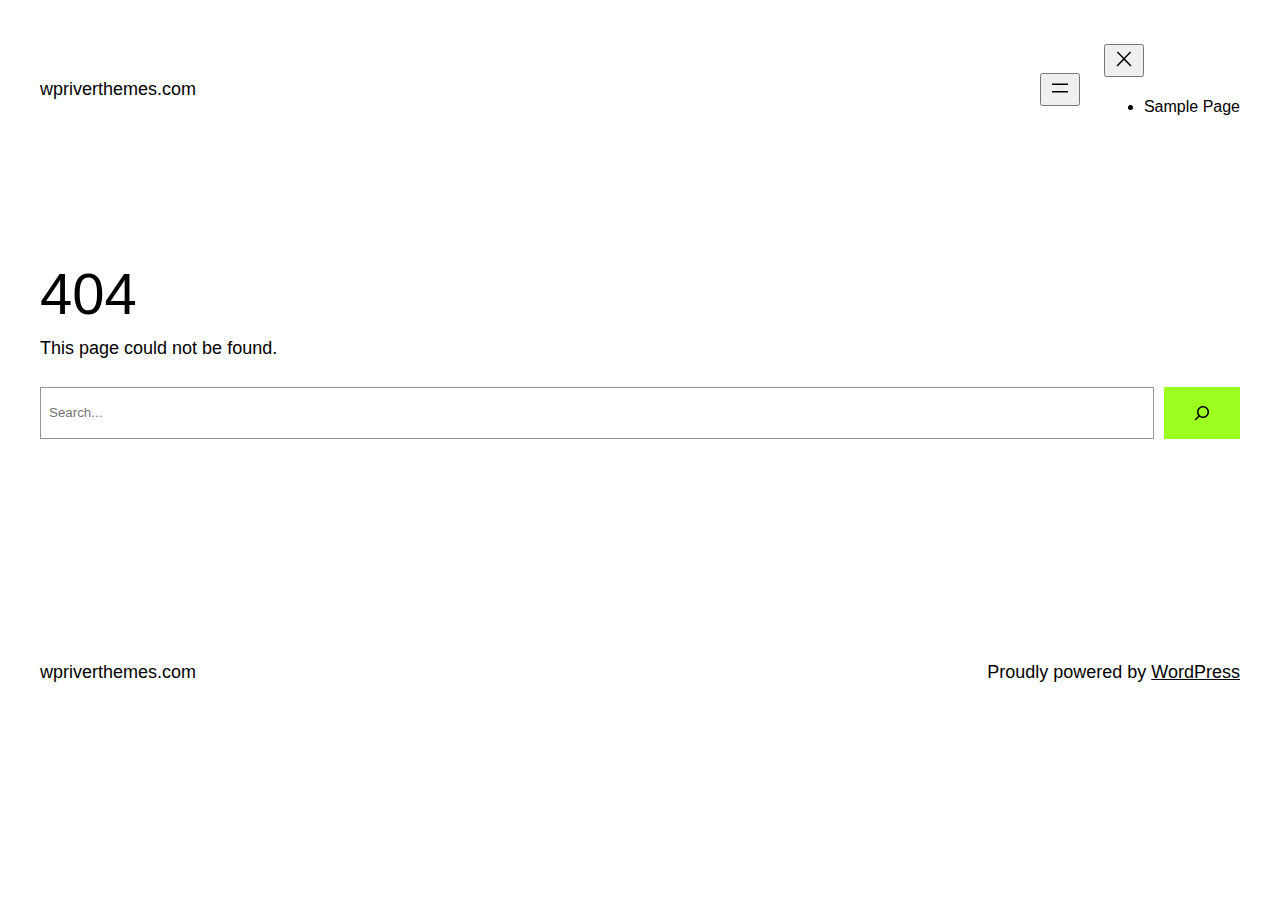
<file: true/index.html>
<!DOCTYPE html>
<html lang="en-US">
<head>
	<meta charset="UTF-8" />
	<meta name="viewport" content="width=device-width, initial-scale=1" />
<meta name='robots' content='max-image-preview:large' />
<title>Page not found &#8211; wpriverthemes.com</title>
<link rel="alternate" type="application/rss+xml" title="wpriverthemes.com &raquo; Feed" href="https://wpriverthemes.com/feed/" />
<link rel="alternate" type="application/rss+xml" title="wpriverthemes.com &raquo; Comments Feed" href="https://wpriverthemes.com/comments/feed/" />
<script>
window._wpemojiSettings = {"baseUrl":"https:\/\/s.w.org\/images\/core\/emoji\/14.0.0\/72x72\/","ext":".png","svgUrl":"https:\/\/s.w.org\/images\/core\/emoji\/14.0.0\/svg\/","svgExt":".svg","source":{"concatemoji":"https:\/\/wpriverthemes.com\/wp-includes\/js\/wp-emoji-release.min.js?ver=6.4.2"}};
/*! This file is auto-generated */
!function(i,n){var o,s,e;function c(e){try{var t={supportTests:e,timestamp:(new Date).valueOf()};sessionStorage.setItem(o,JSON.stringify(t))}catch(e){}}function p(e,t,n){e.clearRect(0,0,e.canvas.width,e.canvas.height),e.fillText(t,0,0);var t=new Uint32Array(e.getImageData(0,0,e.canvas.width,e.canvas.height).data),r=(e.clearRect(0,0,e.canvas.width,e.canvas.height),e.fillText(n,0,0),new Uint32Array(e.getImageData(0,0,e.canvas.width,e.canvas.height).data));return t.every(function(e,t){return e===r[t]})}function u(e,t,n){switch(t){case"flag":return n(e,"\ud83c\udff3\ufe0f\u200d\u26a7\ufe0f","\ud83c\udff3\ufe0f\u200b\u26a7\ufe0f")?!1:!n(e,"\ud83c\uddfa\ud83c\uddf3","\ud83c\uddfa\u200b\ud83c\uddf3")&&!n(e,"\ud83c\udff4\udb40\udc67\udb40\udc62\udb40\udc65\udb40\udc6e\udb40\udc67\udb40\udc7f","\ud83c\udff4\u200b\udb40\udc67\u200b\udb40\udc62\u200b\udb40\udc65\u200b\udb40\udc6e\u200b\udb40\udc67\u200b\udb40\udc7f");case"emoji":return!n(e,"\ud83e\udef1\ud83c\udffb\u200d\ud83e\udef2\ud83c\udfff","\ud83e\udef1\ud83c\udffb\u200b\ud83e\udef2\ud83c\udfff")}return!1}function f(e,t,n){var r="undefined"!=typeof WorkerGlobalScope&&self instanceof WorkerGlobalScope?new OffscreenCanvas(300,150):i.createElement("canvas"),a=r.getContext("2d",{willReadFrequently:!0}),o=(a.textBaseline="top",a.font="600 32px Arial",{});return e.forEach(function(e){o[e]=t(a,e,n)}),o}function t(e){var t=i.createElement("script");t.src=e,t.defer=!0,i.head.appendChild(t)}"undefined"!=typeof Promise&&(o="wpEmojiSettingsSupports",s=["flag","emoji"],n.supports={everything:!0,everythingExceptFlag:!0},e=new Promise(function(e){i.addEventListener("DOMContentLoaded",e,{once:!0})}),new Promise(function(t){var n=function(){try{var e=JSON.parse(sessionStorage.getItem(o));if("object"==typeof e&&"number"==typeof e.timestamp&&(new Date).valueOf()<e.timestamp+604800&&"object"==typeof e.supportTests)return e.supportTests}catch(e){}return null}();if(!n){if("undefined"!=typeof Worker&&"undefined"!=typeof OffscreenCanvas&&"undefined"!=typeof URL&&URL.createObjectURL&&"undefined"!=typeof Blob)try{var e="postMessage("+f.toString()+"("+[JSON.stringify(s),u.toString(),p.toString()].join(",")+"));",r=new Blob([e],{type:"text/javascript"}),a=new Worker(URL.createObjectURL(r),{name:"wpTestEmojiSupports"});return void(a.onmessage=function(e){c(n=e.data),a.terminate(),t(n)})}catch(e){}c(n=f(s,u,p))}t(n)}).then(function(e){for(var t in e)n.supports[t]=e[t],n.supports.everything=n.supports.everything&&n.supports[t],"flag"!==t&&(n.supports.everythingExceptFlag=n.supports.everythingExceptFlag&&n.supports[t]);n.supports.everythingExceptFlag=n.supports.everythingExceptFlag&&!n.supports.flag,n.DOMReady=!1,n.readyCallback=function(){n.DOMReady=!0}}).then(function(){return e}).then(function(){var e;n.supports.everything||(n.readyCallback(),(e=n.source||{}).concatemoji?t(e.concatemoji):e.wpemoji&&e.twemoji&&(t(e.twemoji),t(e.wpemoji)))}))}((window,document),window._wpemojiSettings);
</script>
<style id='wp-block-site-title-inline-css'>
.wp-block-site-title a{color:inherit}
.wp-block-site-title{font-size: var(--wp--preset--font-size--medium);font-weight: normal;line-height: 1.4;}
.wp-block-site-title a:where(:not(.wp-element-button)){text-decoration: none;}
.wp-block-site-title a:where(:not(.wp-element-button)):hover{text-decoration: underline;}
.wp-block-site-title a:where(:not(.wp-element-button)):focus{text-decoration: underline dashed;}
.wp-block-site-title a:where(:not(.wp-element-button)):active{color: var(--wp--preset--color--secondary);text-decoration: none;}
</style>
<style id='wp-block-page-list-inline-css'>
.wp-block-navigation .wp-block-page-list{align-items:var(--navigation-layout-align,initial);background-color:inherit;display:flex;flex-direction:var(--navigation-layout-direction,initial);flex-wrap:var(--navigation-layout-wrap,wrap);justify-content:var(--navigation-layout-justify,initial)}.wp-block-navigation .wp-block-navigation-item{background-color:inherit}
</style>
<link rel='stylesheet' id='wp-block-navigation-css' href='https://wpriverthemes.com/wp-includes/blocks/navigation/style.min.css?ver=6.4.2' media='all' />
<style id='wp-block-navigation-inline-css'>
.wp-block-navigation{font-size: var(--wp--preset--font-size--small);}
.wp-block-navigation a:where(:not(.wp-element-button)){color: inherit;text-decoration: none;}
.wp-block-navigation a:where(:not(.wp-element-button)):hover{text-decoration: underline;}
.wp-block-navigation a:where(:not(.wp-element-button)):focus{text-decoration: underline dashed;}
.wp-block-navigation a:where(:not(.wp-element-button)):active{text-decoration: none;}
</style>
<style id='wp-block-group-inline-css'>
.wp-block-group{box-sizing:border-box}
</style>
<style id='wp-block-spacer-inline-css'>
.wp-block-spacer{clear:both}
</style>
<style id='wp-block-heading-inline-css'>
h1.has-background,h2.has-background,h3.has-background,h4.has-background,h5.has-background,h6.has-background{padding:1.25em 2.375em}h1.has-text-align-left[style*=writing-mode]:where([style*=vertical-lr]),h1.has-text-align-right[style*=writing-mode]:where([style*=vertical-rl]),h2.has-text-align-left[style*=writing-mode]:where([style*=vertical-lr]),h2.has-text-align-right[style*=writing-mode]:where([style*=vertical-rl]),h3.has-text-align-left[style*=writing-mode]:where([style*=vertical-lr]),h3.has-text-align-right[style*=writing-mode]:where([style*=vertical-rl]),h4.has-text-align-left[style*=writing-mode]:where([style*=vertical-lr]),h4.has-text-align-right[style*=writing-mode]:where([style*=vertical-rl]),h5.has-text-align-left[style*=writing-mode]:where([style*=vertical-lr]),h5.has-text-align-right[style*=writing-mode]:where([style*=vertical-rl]),h6.has-text-align-left[style*=writing-mode]:where([style*=vertical-lr]),h6.has-text-align-right[style*=writing-mode]:where([style*=vertical-rl]){rotate:180deg}
</style>
<style id='wp-block-paragraph-inline-css'>
.is-small-text{font-size:.875em}.is-regular-text{font-size:1em}.is-large-text{font-size:2.25em}.is-larger-text{font-size:3em}.has-drop-cap:not(:focus):first-letter{float:left;font-size:8.4em;font-style:normal;font-weight:100;line-height:.68;margin:.05em .1em 0 0;text-transform:uppercase}body.rtl .has-drop-cap:not(:focus):first-letter{float:none;margin-left:.1em}p.has-drop-cap.has-background{overflow:hidden}p.has-background{padding:1.25em 2.375em}:where(p.has-text-color:not(.has-link-color)) a{color:inherit}p.has-text-align-left[style*="writing-mode:vertical-lr"],p.has-text-align-right[style*="writing-mode:vertical-rl"]{rotate:180deg}
</style>
<style id='wp-block-search-inline-css'>
.wp-block-search__button{margin-left:10px;word-break:normal}.wp-block-search__button.has-icon{line-height:0}.wp-block-search__button svg{fill:currentColor;min-height:24px;min-width:24px;vertical-align:text-bottom}:where(.wp-block-search__button){border:1px solid #ccc;padding:6px 10px}.wp-block-search__inside-wrapper{display:flex;flex:auto;flex-wrap:nowrap;max-width:100%}.wp-block-search__label{width:100%}.wp-block-search__input{-webkit-appearance:initial;appearance:none;border:1px solid #949494;flex-grow:1;margin-left:0;margin-right:0;min-width:3rem;padding:8px;text-decoration:unset!important}.wp-block-search.wp-block-search__button-only .wp-block-search__button{flex-shrink:0;margin-left:0;max-width:calc(100% - 100px)}:where(.wp-block-search__button-inside .wp-block-search__inside-wrapper){border:1px solid #949494;box-sizing:border-box;padding:4px}:where(.wp-block-search__button-inside .wp-block-search__inside-wrapper) .wp-block-search__input{border:none;border-radius:0;padding:0 4px}:where(.wp-block-search__button-inside .wp-block-search__inside-wrapper) .wp-block-search__input:focus{outline:none}:where(.wp-block-search__button-inside .wp-block-search__inside-wrapper) :where(.wp-block-search__button){padding:4px 8px}.wp-block-search.aligncenter .wp-block-search__inside-wrapper{margin:auto}.wp-block-search__button-behavior-expand .wp-block-search__inside-wrapper{min-width:0!important;transition-property:width}.wp-block-search__button-behavior-expand .wp-block-search__input{flex-basis:100%;transition-duration:.3s}.wp-block-search__button-behavior-expand.wp-block-search__searchfield-hidden,.wp-block-search__button-behavior-expand.wp-block-search__searchfield-hidden .wp-block-search__inside-wrapper{overflow:hidden}.wp-block-search__button-behavior-expand.wp-block-search__searchfield-hidden .wp-block-search__input{border-left-width:0!important;border-right-width:0!important;flex-basis:0;flex-grow:0;margin:0;min-width:0!important;padding-left:0!important;padding-right:0!important;width:0!important}.wp-block[data-align=right] .wp-block-search__button-behavior-expand .wp-block-search__inside-wrapper{float:right}
</style>
<style id='wp-emoji-styles-inline-css'>

	img.wp-smiley, img.emoji {
		display: inline !important;
		border: none !important;
		box-shadow: none !important;
		height: 1em !important;
		width: 1em !important;
		margin: 0 0.07em !important;
		vertical-align: -0.1em !important;
		background: none !important;
		padding: 0 !important;
	}
</style>
<style id='wp-block-library-inline-css'>
:root{--wp-admin-theme-color:#007cba;--wp-admin-theme-color--rgb:0,124,186;--wp-admin-theme-color-darker-10:#006ba1;--wp-admin-theme-color-darker-10--rgb:0,107,161;--wp-admin-theme-color-darker-20:#005a87;--wp-admin-theme-color-darker-20--rgb:0,90,135;--wp-admin-border-width-focus:2px;--wp-block-synced-color:#7a00df;--wp-block-synced-color--rgb:122,0,223}@media (min-resolution:192dpi){:root{--wp-admin-border-width-focus:1.5px}}.wp-element-button{cursor:pointer}:root{--wp--preset--font-size--normal:16px;--wp--preset--font-size--huge:42px}:root .has-very-light-gray-background-color{background-color:#eee}:root .has-very-dark-gray-background-color{background-color:#313131}:root .has-very-light-gray-color{color:#eee}:root .has-very-dark-gray-color{color:#313131}:root .has-vivid-green-cyan-to-vivid-cyan-blue-gradient-background{background:linear-gradient(135deg,#00d084,#0693e3)}:root .has-purple-crush-gradient-background{background:linear-gradient(135deg,#34e2e4,#4721fb 50%,#ab1dfe)}:root .has-hazy-dawn-gradient-background{background:linear-gradient(135deg,#faaca8,#dad0ec)}:root .has-subdued-olive-gradient-background{background:linear-gradient(135deg,#fafae1,#67a671)}:root .has-atomic-cream-gradient-background{background:linear-gradient(135deg,#fdd79a,#004a59)}:root .has-nightshade-gradient-background{background:linear-gradient(135deg,#330968,#31cdcf)}:root .has-midnight-gradient-background{background:linear-gradient(135deg,#020381,#2874fc)}.has-regular-font-size{font-size:1em}.has-larger-font-size{font-size:2.625em}.has-normal-font-size{font-size:var(--wp--preset--font-size--normal)}.has-huge-font-size{font-size:var(--wp--preset--font-size--huge)}.has-text-align-center{text-align:center}.has-text-align-left{text-align:left}.has-text-align-right{text-align:right}#end-resizable-editor-section{display:none}.aligncenter{clear:both}.items-justified-left{justify-content:flex-start}.items-justified-center{justify-content:center}.items-justified-right{justify-content:flex-end}.items-justified-space-between{justify-content:space-between}.screen-reader-text{clip:rect(1px,1px,1px,1px);word-wrap:normal!important;border:0;-webkit-clip-path:inset(50%);clip-path:inset(50%);height:1px;margin:-1px;overflow:hidden;padding:0;position:absolute;width:1px}.screen-reader-text:focus{clip:auto!important;background-color:#ddd;-webkit-clip-path:none;clip-path:none;color:#444;display:block;font-size:1em;height:auto;left:5px;line-height:normal;padding:15px 23px 14px;text-decoration:none;top:5px;width:auto;z-index:100000}html :where(.has-border-color){border-style:solid}html :where([style*=border-top-color]){border-top-style:solid}html :where([style*=border-right-color]){border-right-style:solid}html :where([style*=border-bottom-color]){border-bottom-style:solid}html :where([style*=border-left-color]){border-left-style:solid}html :where([style*=border-width]){border-style:solid}html :where([style*=border-top-width]){border-top-style:solid}html :where([style*=border-right-width]){border-right-style:solid}html :where([style*=border-bottom-width]){border-bottom-style:solid}html :where([style*=border-left-width]){border-left-style:solid}html :where(img[class*=wp-image-]){height:auto;max-width:100%}:where(figure){margin:0 0 1em}html :where(.is-position-sticky){--wp-admin--admin-bar--position-offset:var(--wp-admin--admin-bar--height,0px)}@media screen and (max-width:600px){html :where(.is-position-sticky){--wp-admin--admin-bar--position-offset:0px}}
</style>
<style id='global-styles-inline-css'>
body{--wp--preset--color--black: #000000;--wp--preset--color--cyan-bluish-gray: #abb8c3;--wp--preset--color--white: #ffffff;--wp--preset--color--pale-pink: #f78da7;--wp--preset--color--vivid-red: #cf2e2e;--wp--preset--color--luminous-vivid-orange: #ff6900;--wp--preset--color--luminous-vivid-amber: #fcb900;--wp--preset--color--light-green-cyan: #7bdcb5;--wp--preset--color--vivid-green-cyan: #00d084;--wp--preset--color--pale-cyan-blue: #8ed1fc;--wp--preset--color--vivid-cyan-blue: #0693e3;--wp--preset--color--vivid-purple: #9b51e0;--wp--preset--color--base: #ffffff;--wp--preset--color--contrast: #000000;--wp--preset--color--primary: #9DFF20;--wp--preset--color--secondary: #345C00;--wp--preset--color--tertiary: #F6F6F6;--wp--preset--gradient--vivid-cyan-blue-to-vivid-purple: linear-gradient(135deg,rgba(6,147,227,1) 0%,rgb(155,81,224) 100%);--wp--preset--gradient--light-green-cyan-to-vivid-green-cyan: linear-gradient(135deg,rgb(122,220,180) 0%,rgb(0,208,130) 100%);--wp--preset--gradient--luminous-vivid-amber-to-luminous-vivid-orange: linear-gradient(135deg,rgba(252,185,0,1) 0%,rgba(255,105,0,1) 100%);--wp--preset--gradient--luminous-vivid-orange-to-vivid-red: linear-gradient(135deg,rgba(255,105,0,1) 0%,rgb(207,46,46) 100%);--wp--preset--gradient--very-light-gray-to-cyan-bluish-gray: linear-gradient(135deg,rgb(238,238,238) 0%,rgb(169,184,195) 100%);--wp--preset--gradient--cool-to-warm-spectrum: linear-gradient(135deg,rgb(74,234,220) 0%,rgb(151,120,209) 20%,rgb(207,42,186) 40%,rgb(238,44,130) 60%,rgb(251,105,98) 80%,rgb(254,248,76) 100%);--wp--preset--gradient--blush-light-purple: linear-gradient(135deg,rgb(255,206,236) 0%,rgb(152,150,240) 100%);--wp--preset--gradient--blush-bordeaux: linear-gradient(135deg,rgb(254,205,165) 0%,rgb(254,45,45) 50%,rgb(107,0,62) 100%);--wp--preset--gradient--luminous-dusk: linear-gradient(135deg,rgb(255,203,112) 0%,rgb(199,81,192) 50%,rgb(65,88,208) 100%);--wp--preset--gradient--pale-ocean: linear-gradient(135deg,rgb(255,245,203) 0%,rgb(182,227,212) 50%,rgb(51,167,181) 100%);--wp--preset--gradient--electric-grass: linear-gradient(135deg,rgb(202,248,128) 0%,rgb(113,206,126) 100%);--wp--preset--gradient--midnight: linear-gradient(135deg,rgb(2,3,129) 0%,rgb(40,116,252) 100%);--wp--preset--font-size--small: clamp(0.875rem, 0.875rem + ((1vw - 0.2rem) * 0.227), 1rem);--wp--preset--font-size--medium: clamp(1rem, 1rem + ((1vw - 0.2rem) * 0.227), 1.125rem);--wp--preset--font-size--large: clamp(1.75rem, 1.75rem + ((1vw - 0.2rem) * 0.227), 1.875rem);--wp--preset--font-size--x-large: 2.25rem;--wp--preset--font-size--xx-large: clamp(4rem, 4rem + ((1vw - 0.2rem) * 10.909), 10rem);--wp--preset--font-family--dm-sans: "DM Sans", sans-serif;--wp--preset--font-family--ibm-plex-mono: 'IBM Plex Mono', monospace;--wp--preset--font-family--inter: "Inter", sans-serif;--wp--preset--font-family--system-font: -apple-system,BlinkMacSystemFont,"Segoe UI",Roboto,Oxygen-Sans,Ubuntu,Cantarell,"Helvetica Neue",sans-serif;--wp--preset--font-family--source-serif-pro: "Source Serif Pro", serif;--wp--preset--spacing--30: clamp(1.5rem, 5vw, 2rem);--wp--preset--spacing--40: clamp(1.8rem, 1.8rem + ((1vw - 0.48rem) * 2.885), 3rem);--wp--preset--spacing--50: clamp(2.5rem, 8vw, 4.5rem);--wp--preset--spacing--60: clamp(3.75rem, 10vw, 7rem);--wp--preset--spacing--70: clamp(5rem, 5.25rem + ((1vw - 0.48rem) * 9.096), 8rem);--wp--preset--spacing--80: clamp(7rem, 14vw, 11rem);--wp--preset--shadow--natural: 6px 6px 9px rgba(0, 0, 0, 0.2);--wp--preset--shadow--deep: 12px 12px 50px rgba(0, 0, 0, 0.4);--wp--preset--shadow--sharp: 6px 6px 0px rgba(0, 0, 0, 0.2);--wp--preset--shadow--outlined: 6px 6px 0px -3px rgba(255, 255, 255, 1), 6px 6px rgba(0, 0, 0, 1);--wp--preset--shadow--crisp: 6px 6px 0px rgba(0, 0, 0, 1);}body { margin: 0;--wp--style--global--content-size: 650px;--wp--style--global--wide-size: 1200px; }.wp-site-blocks { padding-top: var(--wp--style--root--padding-top); padding-bottom: var(--wp--style--root--padding-bottom); }.has-global-padding { padding-right: var(--wp--style--root--padding-right); padding-left: var(--wp--style--root--padding-left); }.has-global-padding :where(.has-global-padding:not(.wp-block-block)) { padding-right: 0; padding-left: 0; }.has-global-padding > .alignfull { margin-right: calc(var(--wp--style--root--padding-right) * -1); margin-left: calc(var(--wp--style--root--padding-left) * -1); }.has-global-padding :where(.has-global-padding:not(.wp-block-block)) > .alignfull { margin-right: 0; margin-left: 0; }.has-global-padding > .alignfull:where(:not(.has-global-padding):not(.is-layout-flex):not(.is-layout-grid)) > :where([class*="wp-block-"]:not(.alignfull):not([class*="__"]),p,h1,h2,h3,h4,h5,h6,ul,ol) { padding-right: var(--wp--style--root--padding-right); padding-left: var(--wp--style--root--padding-left); }.has-global-padding :where(.has-global-padding) > .alignfull:where(:not(.has-global-padding)) > :where([class*="wp-block-"]:not(.alignfull):not([class*="__"]),p,h1,h2,h3,h4,h5,h6,ul,ol) { padding-right: 0; padding-left: 0; }.wp-site-blocks > .alignleft { float: left; margin-right: 2em; }.wp-site-blocks > .alignright { float: right; margin-left: 2em; }.wp-site-blocks > .aligncenter { justify-content: center; margin-left: auto; margin-right: auto; }:where(.wp-site-blocks) > * { margin-block-start: 1.5rem; margin-block-end: 0; }:where(.wp-site-blocks) > :first-child:first-child { margin-block-start: 0; }:where(.wp-site-blocks) > :last-child:last-child { margin-block-end: 0; }body { --wp--style--block-gap: 1.5rem; }:where(body .is-layout-flow)  > :first-child:first-child{margin-block-start: 0;}:where(body .is-layout-flow)  > :last-child:last-child{margin-block-end: 0;}:where(body .is-layout-flow)  > *{margin-block-start: 1.5rem;margin-block-end: 0;}:where(body .is-layout-constrained)  > :first-child:first-child{margin-block-start: 0;}:where(body .is-layout-constrained)  > :last-child:last-child{margin-block-end: 0;}:where(body .is-layout-constrained)  > *{margin-block-start: 1.5rem;margin-block-end: 0;}:where(body .is-layout-flex) {gap: 1.5rem;}:where(body .is-layout-grid) {gap: 1.5rem;}body .is-layout-flow > .alignleft{float: left;margin-inline-start: 0;margin-inline-end: 2em;}body .is-layout-flow > .alignright{float: right;margin-inline-start: 2em;margin-inline-end: 0;}body .is-layout-flow > .aligncenter{margin-left: auto !important;margin-right: auto !important;}body .is-layout-constrained > .alignleft{float: left;margin-inline-start: 0;margin-inline-end: 2em;}body .is-layout-constrained > .alignright{float: right;margin-inline-start: 2em;margin-inline-end: 0;}body .is-layout-constrained > .aligncenter{margin-left: auto !important;margin-right: auto !important;}body .is-layout-constrained > :where(:not(.alignleft):not(.alignright):not(.alignfull)){max-width: var(--wp--style--global--content-size);margin-left: auto !important;margin-right: auto !important;}body .is-layout-constrained > .alignwide{max-width: var(--wp--style--global--wide-size);}body .is-layout-flex{display: flex;}body .is-layout-flex{flex-wrap: wrap;align-items: center;}body .is-layout-flex > *{margin: 0;}body .is-layout-grid{display: grid;}body .is-layout-grid > *{margin: 0;}body{background-color: var(--wp--preset--color--base);color: var(--wp--preset--color--contrast);font-family: var(--wp--preset--font-family--system-font);font-size: var(--wp--preset--font-size--medium);line-height: 1.6;--wp--style--root--padding-top: var(--wp--preset--spacing--40);--wp--style--root--padding-right: var(--wp--preset--spacing--30);--wp--style--root--padding-bottom: var(--wp--preset--spacing--40);--wp--style--root--padding-left: var(--wp--preset--spacing--30);}a:where(:not(.wp-element-button)){color: var(--wp--preset--color--contrast);text-decoration: underline;}a:where(:not(.wp-element-button)):hover{text-decoration: none;}a:where(:not(.wp-element-button)):focus{text-decoration: underline dashed;}a:where(:not(.wp-element-button)):active{color: var(--wp--preset--color--secondary);text-decoration: none;}h1, h2, h3, h4, h5, h6{font-weight: 400;line-height: 1.4;}h1{font-size: clamp(2.032rem, 2.032rem + ((1vw - 0.2rem) * 2.896), 3.625rem);line-height: 1.2;}h2{font-size: clamp(2.625rem, calc(2.625rem + ((1vw - 0.48rem) * 8.4135)), 3.25rem);line-height: 1.2;}h3{font-size: var(--wp--preset--font-size--x-large);}h4{font-size: var(--wp--preset--font-size--large);}h5{font-size: var(--wp--preset--font-size--medium);font-weight: 700;text-transform: uppercase;}h6{font-size: var(--wp--preset--font-size--medium);text-transform: uppercase;}.wp-element-button, .wp-block-button__link{background-color: var(--wp--preset--color--primary);border-radius: 0;border-width: 0;color: var(--wp--preset--color--contrast);font-family: inherit;font-size: inherit;line-height: inherit;padding: calc(0.667em + 2px) calc(1.333em + 2px);text-decoration: none;}.wp-element-button:visited, .wp-block-button__link:visited{color: var(--wp--preset--color--contrast);}.wp-element-button:hover, .wp-block-button__link:hover{background-color: var(--wp--preset--color--contrast);color: var(--wp--preset--color--base);}.wp-element-button:focus, .wp-block-button__link:focus{background-color: var(--wp--preset--color--contrast);color: var(--wp--preset--color--base);}.wp-element-button:active, .wp-block-button__link:active{background-color: var(--wp--preset--color--secondary);color: var(--wp--preset--color--base);}.has-black-color{color: var(--wp--preset--color--black) !important;}.has-cyan-bluish-gray-color{color: var(--wp--preset--color--cyan-bluish-gray) !important;}.has-white-color{color: var(--wp--preset--color--white) !important;}.has-pale-pink-color{color: var(--wp--preset--color--pale-pink) !important;}.has-vivid-red-color{color: var(--wp--preset--color--vivid-red) !important;}.has-luminous-vivid-orange-color{color: var(--wp--preset--color--luminous-vivid-orange) !important;}.has-luminous-vivid-amber-color{color: var(--wp--preset--color--luminous-vivid-amber) !important;}.has-light-green-cyan-color{color: var(--wp--preset--color--light-green-cyan) !important;}.has-vivid-green-cyan-color{color: var(--wp--preset--color--vivid-green-cyan) !important;}.has-pale-cyan-blue-color{color: var(--wp--preset--color--pale-cyan-blue) !important;}.has-vivid-cyan-blue-color{color: var(--wp--preset--color--vivid-cyan-blue) !important;}.has-vivid-purple-color{color: var(--wp--preset--color--vivid-purple) !important;}.has-base-color{color: var(--wp--preset--color--base) !important;}.has-contrast-color{color: var(--wp--preset--color--contrast) !important;}.has-primary-color{color: var(--wp--preset--color--primary) !important;}.has-secondary-color{color: var(--wp--preset--color--secondary) !important;}.has-tertiary-color{color: var(--wp--preset--color--tertiary) !important;}.has-black-background-color{background-color: var(--wp--preset--color--black) !important;}.has-cyan-bluish-gray-background-color{background-color: var(--wp--preset--color--cyan-bluish-gray) !important;}.has-white-background-color{background-color: var(--wp--preset--color--white) !important;}.has-pale-pink-background-color{background-color: var(--wp--preset--color--pale-pink) !important;}.has-vivid-red-background-color{background-color: var(--wp--preset--color--vivid-red) !important;}.has-luminous-vivid-orange-background-color{background-color: var(--wp--preset--color--luminous-vivid-orange) !important;}.has-luminous-vivid-amber-background-color{background-color: var(--wp--preset--color--luminous-vivid-amber) !important;}.has-light-green-cyan-background-color{background-color: var(--wp--preset--color--light-green-cyan) !important;}.has-vivid-green-cyan-background-color{background-color: var(--wp--preset--color--vivid-green-cyan) !important;}.has-pale-cyan-blue-background-color{background-color: var(--wp--preset--color--pale-cyan-blue) !important;}.has-vivid-cyan-blue-background-color{background-color: var(--wp--preset--color--vivid-cyan-blue) !important;}.has-vivid-purple-background-color{background-color: var(--wp--preset--color--vivid-purple) !important;}.has-base-background-color{background-color: var(--wp--preset--color--base) !important;}.has-contrast-background-color{background-color: var(--wp--preset--color--contrast) !important;}.has-primary-background-color{background-color: var(--wp--preset--color--primary) !important;}.has-secondary-background-color{background-color: var(--wp--preset--color--secondary) !important;}.has-tertiary-background-color{background-color: var(--wp--preset--color--tertiary) !important;}.has-black-border-color{border-color: var(--wp--preset--color--black) !important;}.has-cyan-bluish-gray-border-color{border-color: var(--wp--preset--color--cyan-bluish-gray) !important;}.has-white-border-color{border-color: var(--wp--preset--color--white) !important;}.has-pale-pink-border-color{border-color: var(--wp--preset--color--pale-pink) !important;}.has-vivid-red-border-color{border-color: var(--wp--preset--color--vivid-red) !important;}.has-luminous-vivid-orange-border-color{border-color: var(--wp--preset--color--luminous-vivid-orange) !important;}.has-luminous-vivid-amber-border-color{border-color: var(--wp--preset--color--luminous-vivid-amber) !important;}.has-light-green-cyan-border-color{border-color: var(--wp--preset--color--light-green-cyan) !important;}.has-vivid-green-cyan-border-color{border-color: var(--wp--preset--color--vivid-green-cyan) !important;}.has-pale-cyan-blue-border-color{border-color: var(--wp--preset--color--pale-cyan-blue) !important;}.has-vivid-cyan-blue-border-color{border-color: var(--wp--preset--color--vivid-cyan-blue) !important;}.has-vivid-purple-border-color{border-color: var(--wp--preset--color--vivid-purple) !important;}.has-base-border-color{border-color: var(--wp--preset--color--base) !important;}.has-contrast-border-color{border-color: var(--wp--preset--color--contrast) !important;}.has-primary-border-color{border-color: var(--wp--preset--color--primary) !important;}.has-secondary-border-color{border-color: var(--wp--preset--color--secondary) !important;}.has-tertiary-border-color{border-color: var(--wp--preset--color--tertiary) !important;}.has-vivid-cyan-blue-to-vivid-purple-gradient-background{background: var(--wp--preset--gradient--vivid-cyan-blue-to-vivid-purple) !important;}.has-light-green-cyan-to-vivid-green-cyan-gradient-background{background: var(--wp--preset--gradient--light-green-cyan-to-vivid-green-cyan) !important;}.has-luminous-vivid-amber-to-luminous-vivid-orange-gradient-background{background: var(--wp--preset--gradient--luminous-vivid-amber-to-luminous-vivid-orange) !important;}.has-luminous-vivid-orange-to-vivid-red-gradient-background{background: var(--wp--preset--gradient--luminous-vivid-orange-to-vivid-red) !important;}.has-very-light-gray-to-cyan-bluish-gray-gradient-background{background: var(--wp--preset--gradient--very-light-gray-to-cyan-bluish-gray) !important;}.has-cool-to-warm-spectrum-gradient-background{background: var(--wp--preset--gradient--cool-to-warm-spectrum) !important;}.has-blush-light-purple-gradient-background{background: var(--wp--preset--gradient--blush-light-purple) !important;}.has-blush-bordeaux-gradient-background{background: var(--wp--preset--gradient--blush-bordeaux) !important;}.has-luminous-dusk-gradient-background{background: var(--wp--preset--gradient--luminous-dusk) !important;}.has-pale-ocean-gradient-background{background: var(--wp--preset--gradient--pale-ocean) !important;}.has-electric-grass-gradient-background{background: var(--wp--preset--gradient--electric-grass) !important;}.has-midnight-gradient-background{background: var(--wp--preset--gradient--midnight) !important;}.has-small-font-size{font-size: var(--wp--preset--font-size--small) !important;}.has-medium-font-size{font-size: var(--wp--preset--font-size--medium) !important;}.has-large-font-size{font-size: var(--wp--preset--font-size--large) !important;}.has-x-large-font-size{font-size: var(--wp--preset--font-size--x-large) !important;}.has-xx-large-font-size{font-size: var(--wp--preset--font-size--xx-large) !important;}.has-dm-sans-font-family{font-family: var(--wp--preset--font-family--dm-sans) !important;}.has-ibm-plex-mono-font-family{font-family: var(--wp--preset--font-family--ibm-plex-mono) !important;}.has-inter-font-family{font-family: var(--wp--preset--font-family--inter) !important;}.has-system-font-font-family{font-family: var(--wp--preset--font-family--system-font) !important;}.has-source-serif-pro-font-family{font-family: var(--wp--preset--font-family--source-serif-pro) !important;}
.wp-block-separator{}.wp-block-separator:not(.is-style-wide):not(.is-style-dots):not(.alignwide):not(.alignfull){width: 100px}
</style>
<style id='core-block-supports-inline-css'>
.wp-container-core-navigation-layout-1.wp-container-core-navigation-layout-1{justify-content:flex-end;}.wp-container-core-group-layout-1.wp-container-core-group-layout-1{justify-content:space-between;}.wp-container-core-group-layout-5.wp-container-core-group-layout-5{justify-content:space-between;}
</style>
<style id='wp-block-template-skip-link-inline-css'>

		.skip-link.screen-reader-text {
			border: 0;
			clip: rect(1px,1px,1px,1px);
			clip-path: inset(50%);
			height: 1px;
			margin: -1px;
			overflow: hidden;
			padding: 0;
			position: absolute !important;
			width: 1px;
			word-wrap: normal !important;
		}

		.skip-link.screen-reader-text:focus {
			background-color: #eee;
			clip: auto !important;
			clip-path: none;
			color: #444;
			display: block;
			font-size: 1em;
			height: auto;
			left: 5px;
			line-height: normal;
			padding: 15px 23px 14px;
			text-decoration: none;
			top: 5px;
			width: auto;
			z-index: 100000;
		}
</style>
<script src="https://wpriverthemes.com/wp-includes/js/dist/interactivity.min.js?ver=6.4.2" id="wp-interactivity-js" defer data-wp-strategy="defer"></script>
<script src="https://wpriverthemes.com/wp-includes/blocks/navigation/view.min.js?ver=e3d6f3216904b5b42831" id="wp-block-navigation-view-js" defer data-wp-strategy="defer"></script>
<link rel="https://api.w.org/" href="https://wpriverthemes.com/wp-json/" /><link rel="EditURI" type="application/rsd+xml" title="RSD" href="https://wpriverthemes.com/xmlrpc.php?rsd" />
<meta name="generator" content="WordPress 6.4.2" />
<meta name="generator" content="Elementor 3.18.3; features: e_dom_optimization, e_optimized_assets_loading, e_optimized_css_loading, e_font_icon_svg, additional_custom_breakpoints, block_editor_assets_optimize, e_image_loading_optimization; settings: css_print_method-external, google_font-enabled, font_display-swap">
<style id='wp-fonts-local'>
@font-face{font-family:"DM Sans";font-style:normal;font-weight:400;font-display:fallback;src:url('https://wpriverthemes.com/wp-content/themes/twentytwentythree/assets/fonts/dm-sans/DMSans-Regular.woff2') format('woff2');font-stretch:normal;}
@font-face{font-family:"DM Sans";font-style:italic;font-weight:400;font-display:fallback;src:url('https://wpriverthemes.com/wp-content/themes/twentytwentythree/assets/fonts/dm-sans/DMSans-Regular-Italic.woff2') format('woff2');font-stretch:normal;}
@font-face{font-family:"DM Sans";font-style:normal;font-weight:700;font-display:fallback;src:url('https://wpriverthemes.com/wp-content/themes/twentytwentythree/assets/fonts/dm-sans/DMSans-Bold.woff2') format('woff2');font-stretch:normal;}
@font-face{font-family:"DM Sans";font-style:italic;font-weight:700;font-display:fallback;src:url('https://wpriverthemes.com/wp-content/themes/twentytwentythree/assets/fonts/dm-sans/DMSans-Bold-Italic.woff2') format('woff2');font-stretch:normal;}
@font-face{font-family:"IBM Plex Mono";font-style:normal;font-weight:300;font-display:block;src:url('https://wpriverthemes.com/wp-content/themes/twentytwentythree/assets/fonts/ibm-plex-mono/IBMPlexMono-Light.woff2') format('woff2');font-stretch:normal;}
@font-face{font-family:"IBM Plex Mono";font-style:normal;font-weight:400;font-display:block;src:url('https://wpriverthemes.com/wp-content/themes/twentytwentythree/assets/fonts/ibm-plex-mono/IBMPlexMono-Regular.woff2') format('woff2');font-stretch:normal;}
@font-face{font-family:"IBM Plex Mono";font-style:italic;font-weight:400;font-display:block;src:url('https://wpriverthemes.com/wp-content/themes/twentytwentythree/assets/fonts/ibm-plex-mono/IBMPlexMono-Italic.woff2') format('woff2');font-stretch:normal;}
@font-face{font-family:"IBM Plex Mono";font-style:normal;font-weight:700;font-display:block;src:url('https://wpriverthemes.com/wp-content/themes/twentytwentythree/assets/fonts/ibm-plex-mono/IBMPlexMono-Bold.woff2') format('woff2');font-stretch:normal;}
@font-face{font-family:Inter;font-style:normal;font-weight:200 900;font-display:fallback;src:url('https://wpriverthemes.com/wp-content/themes/twentytwentythree/assets/fonts/inter/Inter-VariableFont_slnt,wght.ttf') format('truetype');font-stretch:normal;}
@font-face{font-family:"Source Serif Pro";font-style:normal;font-weight:200 900;font-display:fallback;src:url('https://wpriverthemes.com/wp-content/themes/twentytwentythree/assets/fonts/source-serif-pro/SourceSerif4Variable-Roman.ttf.woff2') format('woff2');font-stretch:normal;}
@font-face{font-family:"Source Serif Pro";font-style:italic;font-weight:200 900;font-display:fallback;src:url('https://wpriverthemes.com/wp-content/themes/twentytwentythree/assets/fonts/source-serif-pro/SourceSerif4Variable-Italic.ttf.woff2') format('woff2');font-stretch:normal;}
</style>
</head>

<body class="error404 wp-embed-responsive elementor-default elementor-kit-17">

<div class="wp-site-blocks"><header class="wp-block-template-part">
<div class="wp-block-group has-global-padding is-layout-constrained wp-block-group-is-layout-constrained">
	
	<div class="wp-block-group alignwide is-content-justification-space-between is-layout-flex wp-container-core-group-layout-1 wp-block-group-is-layout-flex" style="padding-bottom:var(--wp--preset--spacing--40)">
		<p class="wp-block-site-title"><a href="https://wpriverthemes.com" target="_self" rel="home">wpriverthemes.com</a></p>
		<nav class="is-responsive items-justified-right is-fallback wp-block-navigation is-content-justification-right is-layout-flex wp-container-core-navigation-layout-1 wp-block-navigation-is-layout-flex" aria-label="" 
			data-wp-interactive
			data-wp-context='{"core":{"navigation":{"overlayOpenedBy":[],"type":"overlay","roleAttribute":"","ariaLabel":"Menu"}}}'
		><button aria-haspopup="true" aria-label="Open menu" class="wp-block-navigation__responsive-container-open " 
			data-wp-on--click="actions.core.navigation.openMenuOnClick"
			data-wp-on--keydown="actions.core.navigation.handleMenuKeydown"
		><svg width="24" height="24" xmlns="http://www.w3.org/2000/svg" viewBox="0 0 24 24" aria-hidden="true" focusable="false"><rect x="4" y="7.5" width="16" height="1.5" /><rect x="4" y="15" width="16" height="1.5" /></svg></button>
			<div class="wp-block-navigation__responsive-container  " style="" id="modal-1" 
			data-wp-class--has-modal-open="selectors.core.navigation.isMenuOpen"
			data-wp-class--is-menu-open="selectors.core.navigation.isMenuOpen"
			data-wp-effect="effects.core.navigation.initMenu"
			data-wp-on--keydown="actions.core.navigation.handleMenuKeydown"
			data-wp-on--focusout="actions.core.navigation.handleMenuFocusout"
			tabindex="-1"
		>
				<div class="wp-block-navigation__responsive-close" tabindex="-1">
					<div class="wp-block-navigation__responsive-dialog" 
			data-wp-bind--aria-modal="selectors.core.navigation.ariaModal"
			data-wp-bind--aria-label="selectors.core.navigation.ariaLabel"
			data-wp-bind--role="selectors.core.navigation.roleAttribute"
			data-wp-effect="effects.core.navigation.focusFirstElement"
		>
							<button aria-label="Close menu" class="wp-block-navigation__responsive-container-close" 
			data-wp-on--click="actions.core.navigation.closeMenuOnClick"
		><svg xmlns="http://www.w3.org/2000/svg" viewBox="0 0 24 24" width="24" height="24" aria-hidden="true" focusable="false"><path d="M13 11.8l6.1-6.3-1-1-6.1 6.2-6.1-6.2-1 1 6.1 6.3-6.5 6.7 1 1 6.5-6.6 6.5 6.6 1-1z"></path></svg></button>
						<div class="wp-block-navigation__responsive-container-content" id="modal-1-content">
							<ul class="wp-block-page-list"><li class="wp-block-pages-list__item wp-block-navigation-item open-on-hover-click"><a class="wp-block-pages-list__item__link wp-block-navigation-item__content" href="https://wpriverthemes.com/sample-page/">Sample Page</a></li></ul>
						</div>
					</div>
				</div>
			</div></nav>
	</div>
	
</div>

</header>


<main class="wp-block-group has-global-padding is-layout-constrained wp-block-group-is-layout-constrained">
	
<div style="height:var(--wp--preset--spacing--30)" aria-hidden="true" class="wp-block-spacer"></div>



<h1 class="alignwide wp-block-heading">404</h1>



<div class="wp-block-group alignwide is-layout-flow wp-block-group-is-layout-flow" style="margin-top:5px">
	
	<p>This page could not be found.</p>
	

	<form role="search" method="get" action="https://wpriverthemes.com/" class="wp-block-search__button-outside wp-block-search__icon-button aligncenter wp-block-search"    ><label class="wp-block-search__label screen-reader-text" for="wp-block-search__input-2" >Search</label><div class="wp-block-search__inside-wrapper "  style="width: 100%"><input class="wp-block-search__input" id="wp-block-search__input-2" placeholder="Search..." value="" type="search" name="s" required /><button aria-label="Search" class="wp-block-search__button has-icon wp-element-button" type="submit" ><svg class="search-icon" viewBox="0 0 24 24" width="24" height="24">
					<path d="M13 5c-3.3 0-6 2.7-6 6 0 1.4.5 2.7 1.3 3.7l-3.8 3.8 1.1 1.1 3.8-3.8c1 .8 2.3 1.3 3.7 1.3 3.3 0 6-2.7 6-6S16.3 5 13 5zm0 10.5c-2.5 0-4.5-2-4.5-4.5s2-4.5 4.5-4.5 4.5 2 4.5 4.5-2 4.5-4.5 4.5z"></path>
				</svg></button></div></form>
</div>



<div style="height:var(--wp--preset--spacing--70)" aria-hidden="true" class="wp-block-spacer"></div>


</main>


<footer class="wp-block-template-part">
<div class="wp-block-group has-global-padding is-layout-constrained wp-block-group-is-layout-constrained">
	
	<div class="wp-block-group alignwide is-content-justification-space-between is-layout-flex wp-container-core-group-layout-5 wp-block-group-is-layout-flex" style="padding-top:var(--wp--preset--spacing--40)">
		<p class="wp-block-site-title"><a href="https://wpriverthemes.com" target="_self" rel="home">wpriverthemes.com</a></p>
		
		<p class="has-text-align-right">
		Proudly powered by <a href="https://wordpress.org" rel="nofollow">WordPress</a>		</p>
		
	</div>
	
</div>


</footer>
</div>
<script id="wp-block-template-skip-link-js-after">
	( function() {
		var skipLinkTarget = document.querySelector( 'main' ),
			sibling,
			skipLinkTargetID,
			skipLink;

		// Early exit if a skip-link target can't be located.
		if ( ! skipLinkTarget ) {
			return;
		}

		/*
		 * Get the site wrapper.
		 * The skip-link will be injected in the beginning of it.
		 */
		sibling = document.querySelector( '.wp-site-blocks' );

		// Early exit if the root element was not found.
		if ( ! sibling ) {
			return;
		}

		// Get the skip-link target's ID, and generate one if it doesn't exist.
		skipLinkTargetID = skipLinkTarget.id;
		if ( ! skipLinkTargetID ) {
			skipLinkTargetID = 'wp--skip-link--target';
			skipLinkTarget.id = skipLinkTargetID;
		}

		// Create the skip link.
		skipLink = document.createElement( 'a' );
		skipLink.classList.add( 'skip-link', 'screen-reader-text' );
		skipLink.href = '#' + skipLinkTargetID;
		skipLink.innerHTML = 'Skip to content';

		// Inject the skip link.
		sibling.parentElement.insertBefore( skipLink, sibling );
	}() );
	
</script>
</body>
</html>
</file>
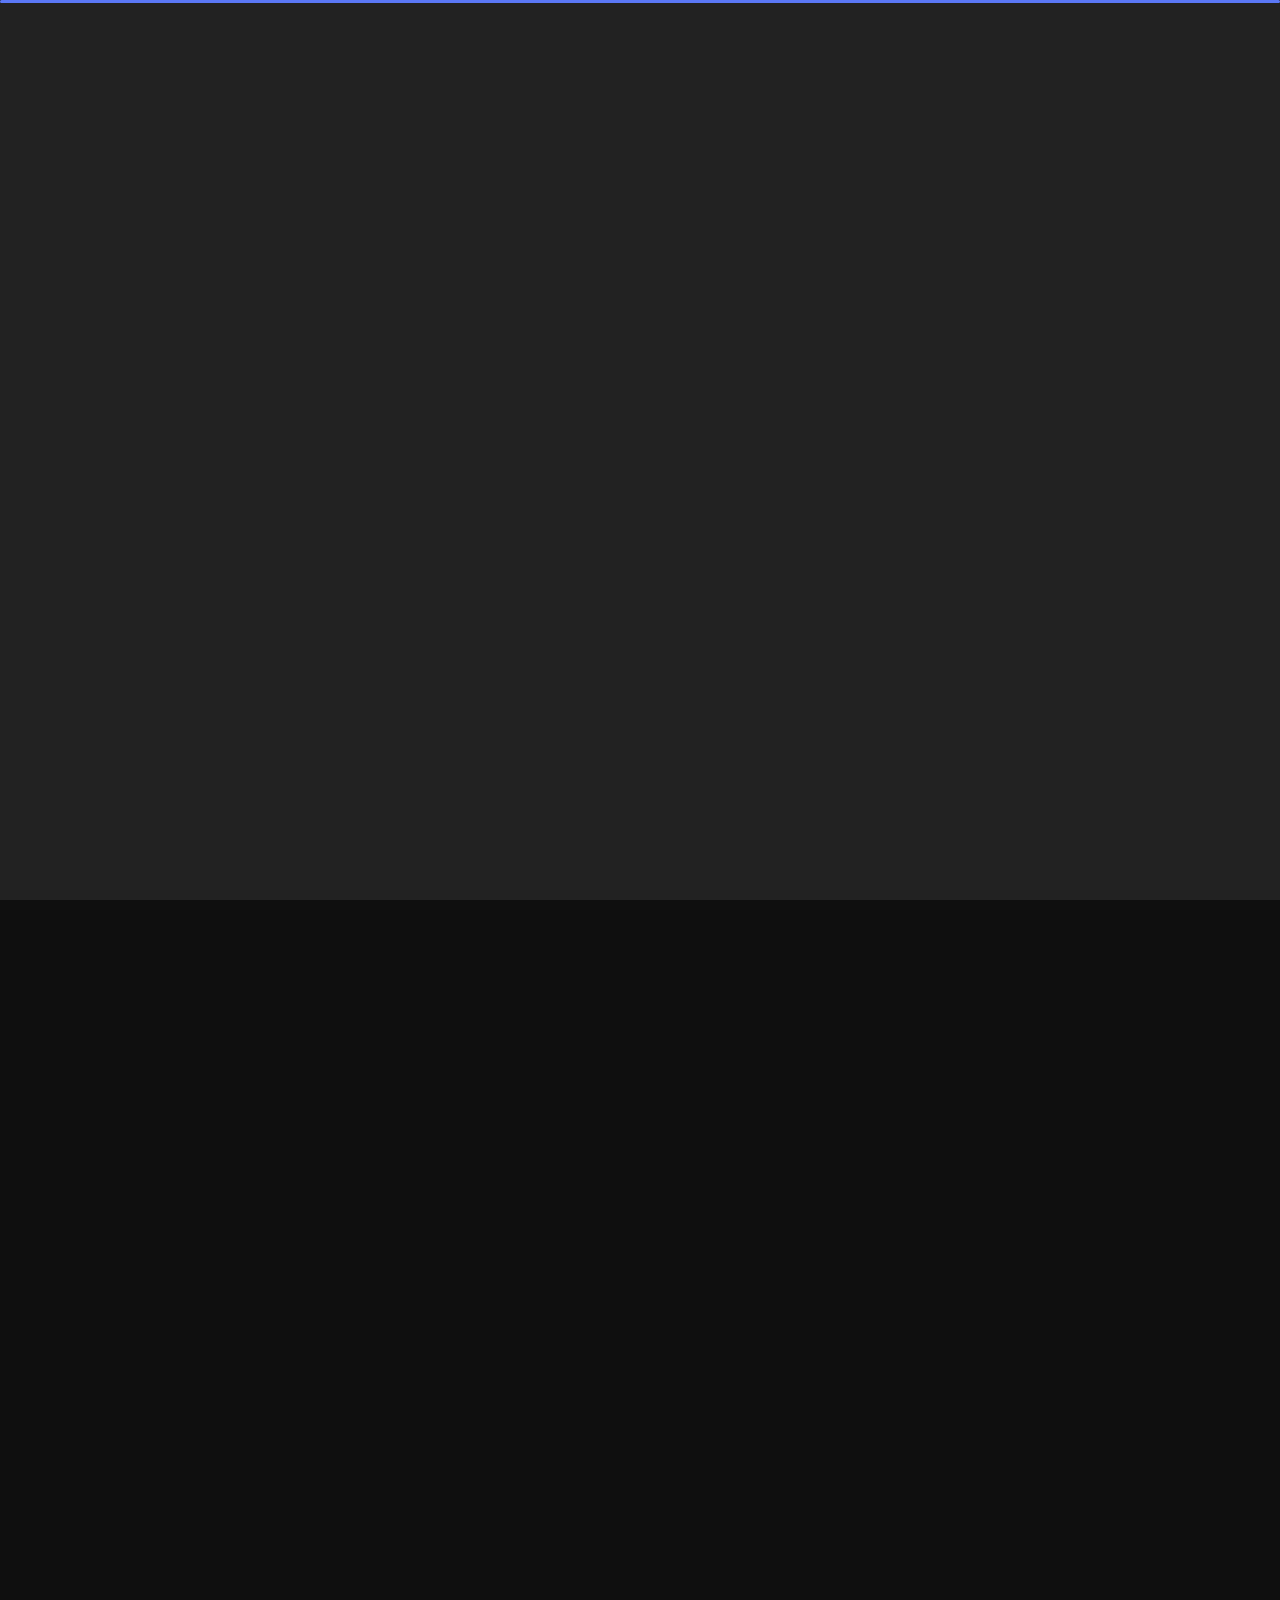
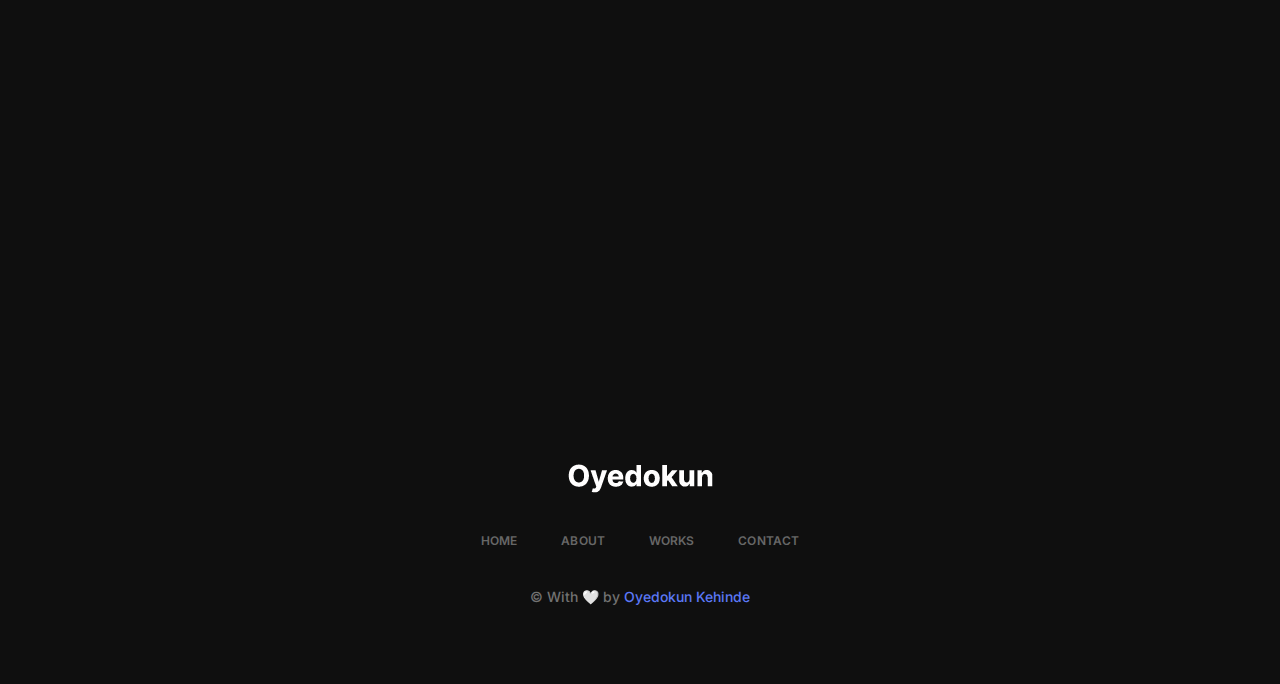
<file: works.html>
<!DOCTYPE html>
<html lang="en">

<head>
    <meta charset="UTF-8">
    <meta http-equiv="X-UA-Compatible" content="IE=edge">
    <meta name="viewport" content="width=device-width, initial-scale=1.0">
    <title>Oyedokun - Frontend Enginner In Akure, Nigeria </title>

    <!-- Fonts -->
    <link rel="preconnect" href="https://fonts.googleapis.com/">
    <link rel="preconnect" href="https://fonts.gstatic.com/" crossorigin>
    <link href="https://fonts.googleapis.com/css2?family=Inter:wght@100;200;300;400;500;600;700;800&amp;display=swap" rel="stylesheet">

    <link rel="stylesheet" href="../../../cdn.jsdelivr.net/gh/iconoir-icons/iconoir%40main/css/iconoir.css">

    <link rel="stylesheet" href="assets/css/bootstrap.min.css">
    <link rel="stylesheet" href="assets/css/aos.css">

    <link rel="stylesheet" href="assets/css/style.css">
</head>
<body>

    <main class="main-homepage">

        <!-- Header -->
        <header class="header-area">
            <div class="container">
                <div class="gx-row d-flex align-items-center justify-content-between">
                    <a href="index.html" class="logo">
                        <img src="assets/images/logo.png" alt="Logo">
                    </a>

                    <nav class="navbar">
                        <ul class="menu">
                            <li ><a href="index.html">Home</a></li>
                            <li ><a href="about.html">About</a></li>
                            <li class="active"><a href="works.html">Works</a></li>
                            <li><a href="service.html">Services</a></li>
                            <li><a href="contact.html">Contact</a></li>
                        </ul>
                        <a href="contact.html" class="theme-btn">Download CV</a>
                    </nav>

                    <a href="contact.html" class="theme-btn"> Download CV</a>

                    <div class="show-menu">
                        <span></span>
                        <span></span>
                        <span></span>
                    </div>
                </div>
            </div>
        </header>

        <!-- Projects -->
        <section class="projects-area">
            <div class="container">
                <h1 class="section-heading" data-aos="fade-up"><img src="assets/images/star-2.png" alt="Star"> All Projects <img src="assets/images/star-2.png" alt="Star"></h1>
                <div class="row">
                    <div class="col-md-4">
                        <div data-aos="zoom-in">
                            <div class="project-item shadow-box">
                                <a class="overlay-link" href="https://redroselandscapingpa.com/" target="_blank"></a>
                                <img src="assets/images/bg1.png" alt="BG" class="bg-img">
                                <div class="project-img">
                                    <img src="assets/images/redrose.PNG" alt="Project">
                                </div>
                                <div class="d-flex align-items-center justify-content-between">
                                    <div class="project-info">
                                        <p>Website Design </p>
                                        <h1>Red Rose Landscaping</h1>
                                    </div>
                                    <a href="https://redroselandscapingpa.com/" class="project-btn">
                                        <img src="assets/images/icon.svg" alt="Button">
                                    </a>
                                </div>
                            </div>
                        </div>
                        
                        <div data-aos="zoom-in">
                            <div class="project-item shadow-box">
                                <a class="overlay-link" href="https://dscl.uk/"></a>
                                <img src="assets/images/bg1.png" alt="BG" class="bg-img">
                                <div class="project-img">
                                    <img src="assets/images/dscl-uk.PNG" alt="Project">
                                </div>
                                <div class="d-flex align-items-center justify-content-between">
                                    <div class="project-info">
                                        <p>Website Design</p>
                                        <h1>Digital Solutions Consults Limited </h1>
                                    </div>
                                    <a href="https://dscl.uk/" class="project-btn" target="_blank">
                                        <img src="assets/images/icon.svg" alt="Button">
                                    </a>
                                </div>
                            </div>
                        </div>
                        
                    </div>
                    <div class="col-md-8">
                        <h1 class="section-heading" data-aos="fade-up"><img src="assets/images/star-2.png" alt="Star"> All Projects <img src="assets/images/star-2.png" alt="Star"></h1>
                        
                        <div class="d-flex align-items-start gap-24">
                            <div data-aos="zoom-in" class="flex-1">
                                <div class="project-item shadow-box">
                                    <a class="overlay-link" href="https://onspotrepair.us/" target="_blank"></a>
                                    <img src="assets/images/bg1.png" alt="BG" class="bg-img">
                                    <div class="project-img">
                                        <img src="assets/images/onspot.PNG" alt="Project">
                                    </div>
                                    <div class="d-flex align-items-center justify-content-between">
                                        <div class="project-info">
                                            <p>Website Design </p>
                                            <h1>OnSpot Repairs</h1>
                                        </div>
                                        <a href="https://onspotrepair.us/" class="project-btn" target="_blank">
                                            <img src="assets/images/icon.svg" alt="Button">
                                        </a>
                                    </div>
                                </div>
                            </div>
                            
                            <div data-aos="zoom-in" class="flex-1">
                                <div class="project-item shadow-box">
                                    <a class="overlay-link" href="https://repairshack.uk/" target="_blank"></a>
                                    <img src="assets/images/bg1.png" alt="BG" class="bg-img">
                                    <div class="project-img">
                                        <img src="assets/images/repairshack.PNG" alt="Project">
                                    </div>
                                    <div class="d-flex align-items-center justify-content-between">
                                        <div class="project-info">
                                            <p>Website Design</p>
                                            <h1>Repair Shack</h1>
                                        </div>
                                        <a href="https://repairshack.uk/" target="_blank" class="project-btn">
                                            <img src="assets/images/icon.svg" alt="Button">
                                        </a>
                                    </div>
                                </div>
                            </div>
                        </div>
                        
                        <div class="d-flex align-items-start gap-24">
                            <div data-aos="zoom-in" class="flex-1">
                                <div class="project-item shadow-box">
                                    <a class="overlay-link" href="https://booge-chauffeur.fr/" target="_blank"></a>
                                    <img src="assets/images/bg1.png" alt="BG" class="bg-img">
                                    <div class="project-img">
                                        <img src="assets/images/booge.PNG" alt="Project">
                                    </div>
                                    <div class="d-flex align-items-center justify-content-between">
                                        <div class="project-info">
                                            <p>Website Design</p>
                                            <h1>Booge Chauffeur</h1>
                                        </div>
                                        <a href="https://booge-chauffeur.fr/" target="_blank" class="project-btn">
                                            <img src="assets/images/icon.svg" alt="Button">
                                        </a>
                                    </div>
                                </div>
                            </div>

                            <div data-aos="zoom-in" class="flex-1">
                                <div class="project-item shadow-box">
                                    <a class="overlay-link" href="https://nextlvllandscaping.com/"></a>
                                    <img src="assets/images/bg1.png" alt="BG" class="bg-img">
                                    <div class="project-img">
                                        <img src="assets/images/nextlvl.jpg" alt="Project">
                                    </div>
                                    <div class="d-flex align-items-center justify-content-between">
                                        <div class="project-info">
                                            <p>Web Designing </p>
                                            <h1>Next LVL Landscaping</h1>
                                        </div>
                                        <a href="https://nextlvllandscaping.com/" class="project-btn">
                                            <img src="assets/images/icon.svg" alt="Button">
                                        </a>
                                    </div>
                                </div>

                            </div>
                        </div>
                    </div>
                </div>

                <div class="row">
                    <div class="col-md-4">
                        <div data-aos="zoom-in" class="flex-1">
                            <div class="project-item shadow-box">
                                <a class="overlay-link" href="https://avacean.com/shop/"></a>
                                <img src="assets/images/bg1.png" alt="BG" class="bg-img">
                                <div class="project-img">
                                    <img src="assets/images/avacean.png" alt="Project">
                                </div>
                                <div class="d-flex align-items-center justify-content-between">
                                    <div class="project-info">
                                        <p>eCommerce </p>
                                        <h1>Avacean</h1>
                                    </div>
                                    <a href="https://avacean.com/shop/" class="project-btn">
                                        <img src="assets/images/icon.svg" alt="Button">
                                    </a>
                                </div>
                            </div>
                        </div>
                    </div>

                    <div data-aos="zoom-in" class="flex-1">
                        <div class="project-item shadow-box">
                            <a class="overlay-link" href="https://seasonslandscapingllc.com/"></a>
                            <img src="assets/images/bg1.png" alt="BG" class="bg-img">
                            <div class="project-img">
                                <img src="assets/images/seasons.jpg" alt="Project">
                            </div>
                            <div class="d-flex align-items-center justify-content-between">
                                <div class="project-info">
                                    <p>Web Designing </p>
                                    <h1>Seasons Landscaping LLC</h1>
                                </div>
                                <a href="https://seasonslandscapingllc.com/" class="project-btn">
                                    <img src="assets/images/icon.svg" alt="Button">
                                </a>
                            </div>
                        </div>

                    </div> 
                        
                            <div data-aos="zoom-in" class="flex-1">
                                <div class="project-item shadow-box">
                                    <a class="overlay-link" href="https://greenwayscapes.com/" target="_blank"></a>
                                    <img src="assets/images/bg1.png" alt="BG" class="bg-img">
                                    <div class="project-img">
                                        <img src="assets/images/greeenway.png" alt="Project">
                                    </div>
                                    <div class="d-flex align-items-center justify-content-between">
                                        <div class="project-info">
                                            <p>Website Design</p>
                                            <h1>Greenway Scapes</h1>
                                        </div>
                                        <a href="https://greenwayscapes.com/" target="_blank" class="project-btn">
                                            <img src="assets/images/icon.svg" alt="Button">
                                        </a>
                                    </div>
                                </div>
                            </div> 
                        </div>

                        <div data-aos="zoom-in" class="flex-1">
                            <div class="project-item shadow-box">
                                <a class="overlay-link" href="https://desotograim.com/" target="_blank"></a>
                                <img src="assets/images/bg1.png" alt="BG" class="bg-img">
                                <div class="project-img">
                                    <img src="assets/images/desoto.png" alt="Project">
                                </div>
                                <div class="d-flex align-items-center justify-content-between">
                                    <div class="project-info">
                                        <p>Website Design</p>
                                        <h1>Desoto Graim </h1>
                                    </div>
                                    <a href="https://desotograim.com/" target="_blank" class="project-btn">
                                        <img src="assets/images/icon.svg" alt="Button">
                                    </a>
                                </div>
                            </div>
                    </div>
                </div>
            </div>
        </section>
        


  <!-- Footer -->
  <footer class="footer-area">
    <div class="container">
        <div class="footer-content text-center">
            <a href="index.html" class="logo">
                <img src="assets/images/logo.png" alt="Logo">
            </a>
            <ul class="footer-menu">
                <li><a href="index.html">Home</a></li>
                <li><a href="about.html">About</a></li>
                <li><a href="works.html">Works</a></li>
                <li><a href="contact.html">Contact</a></li>
            </ul>
            <p class="copyright">
                &copy; With 🤍 by <span>Oyedokun Kehinde </span>
            </p>
        </div>
    </div>
</footer>

</main>


<script src="assets/js/jquery-3.6.4.js"></script>
<script src="assets/js/bootstrap.bundle.min.js"></script>
<script src="assets/js/aos.js"></script>
<script src="assets/js/main.js"></script>
</body>

</html>
</file>
<file: assets/css/style.css>
/* 
    -- Table of Content --

    * # Preloader
    * # Margin
    * # InfoBox
    * # Breadcrumb
    * # Header
    * # About
    * # Project
    * # Project Details
    * # Credentials
    * # Service
    * # Blog
    * # Contact
    * # Footer
    * Responsive

*/
:root {
    --primary_color: #5B78F6;
    --dark: #323232;
}
*,*::before,*::after {
    margin: 0;
    padding: 0;
    box-sizing: border-box;
}

body {
    font-family: 'Inter', sans-serif;
    font-size: 14px;
    scroll-behavior: smooth;
    color: #9f9f9f;
    background: #0F0F0F;
    line-height: 19.2px;
}
img {
    max-width: 100%;
}
a {
    text-decoration: none;
}
.text-right {
    text-align: right;
}
.container {
    max-width: 1170px;
}

.gap-24 {
    gap: 24px;
}
.h-full {
    height: 100%;
}

/* # Preloader */
.preloader {
    position: fixed;
    top: 0;
    right: 0;
    bottom: 0;
    left: 0;
    background-color: #111;
    transform-origin: bottom;
    z-index: 111111
}

.preloader .black_wall {
    height: 100%;
    background-color: #222;
    transform-origin: top;
    animation: preloader_slide 0.5s ease-in-out 0s 1 normal both
}

.preloader .loader {
    width: 100%;
    height: 3px;
    position: absolute;
    border-radius: 2px;
    top: 0;
    right: 0;
    left: 0;
    margin: auto;
    background-color: var(--primary_color);
    transform-origin: left;
    animation: loader_running 3s ease-in-out 1s infinite normal both
}

.preloader.off {
    animation: preloader_slide 0.5s ease-in-out 0s 1 reverse both
}



/* # Margin */
.mt-24 {
    margin-top: 24px;
}
.mb-24 {
    margin-bottom: 24px;
}

ul,
ol {
    list-style: none;
    margin: 0;
    padding: 0;
}
.flex-1 {
    flex: 1;
}
.theme-btn {
    background: var(--dark);
    color: #fff;
    display: inline-block;
    transition: .3s;
    border-radius: 16px;
    font-size: 16px;
    font-weight: 500;
    padding: 12px 30px;
}
.theme-btn:hover {
    background: #fff;
    color: var(--dark);
}
.shadow-box {
    position: relative;
    border-radius: 30px;
    background: #0F0F0F;
}
.shadow-box::after {
    content: '';
    position: absolute;
    left: 0;
    top: 0;
    top: 0;
    right: 0;
    bottom: 0;
    left: 0;
    /* background: linear-gradient(to right, rgb(255 255 255 / 15%), rgb(255 255 255 / 1%)); */
    background: linear-gradient(120deg, rgb(255 255 255 / 12%), rgb(255 255 255 / 1%));
    content: '';
    z-index: -1;
    border-radius: 30px;
    margin: -1px;

}
.service-area .service-content-wrap .service-content-inner .service-item::before,
.shadow-box::before {
    content: '';
    position: absolute;
    left: 0;
    top: 0;
    width: 100%;
    height: 100%;
    z-index: 1;
    background: linear-gradient(120deg, rgba(255,255,255,0.3), rgba(255,255,255,0.05));
    border-radius: 30px;
    opacity: 0.25;
}
.shadow-box * {
    z-index: 2;
    position: relative;
}
.section-heading {
    color: #ffffff;
    font-size: 74px;
    font-weight: 600;
    text-transform: none;
    letter-spacing: -01px;
    display: flex;
    align-items: center;
    gap: 5px;
    margin-top: 2px;
    justify-content: center;
}
.section-heading img {
    display: block;
}


/* # InfoBox */
.info-box {
    padding: 24px;
}
.credential-area .credential-sidebar .overlay-link,
.contact-area .contact-form .overlay-link,
.project-details-wrap .project-about-2 .overlay-link,
.project-details-wrap .project-infos-wrap .overlay-link,
.projects-area .project-item .overlay-link,
.about-area .about-edc-exp .overlay-link,
.about-area .about-image-box .overlay-link,
.about-area .about-me-box .overlay-link,
.info-box .overlay-link {
    left: 0;
    top: 0;
    border-radius: 30px;
    width: 100%;
    height: 100%;
    opacity: 0;
    position: absolute;
    z-index: 9;
    
}
.credential-area .credential-sidebar .bg-img,
.contact-area .contact-form .bg-img,
.project-details-wrap .project-about-2 .bg-img,
.project-details-wrap .project-infos-wrap .bg-img,
.projects-area .project-item .bg-img,
.about-area .about-edc-exp .bg-img,
.about-area .about-image-box .bg-img,
.about-area .about-me-box .bg-img,
.info-box .bg-img {
    opacity: 0.1;
    position: absolute;
    left: 0;
    top: 0;
    border-radius: 30px;
    width: 100%;
    height: 100%;
    object-fit: cover;
}
.info-box > img {
    display: block;
    margin: auto auto 16px auto;
}
.info-box .infos h4 {
    color: #BCBCBC;
    font-size: 12px;
    opacity: 0.5;
    margin-bottom: 6px;
    text-transform: uppercase;
    margin-top: 8px;
}
.info-box .infos h1 {
    font-size: 14px;
    color: #ffffff;
    font-weight: 500;
}
.info-box .about-btn {
    opacity: 0.2;
    transition: .3s;
    display: inline-block;
}
.info-box:hover .about-btn {
    opacity: 1;
}
.info-box .inner-profile-icons {
    display: flex;
    align-items: center;
    justify-content: center;
    gap: 20px;
    padding: 22px;
    margin-bottom: 16px;
}
.info-box .inner-profile-icons.shadow-box:before {
    opacity: 0.1;
}
.info-box .inner-profile-icons.shadow-box:after {
    opacity: 0.5;
}
.info-box .inner-profile-icons a {
    width: 82px;
    height: 82px;
    display: flex;
    align-items: center;
    justify-content: center;
    border-radius: 50%;
    position: relative;
    box-shadow: 0 4px 24px -1px rgba(0,0,0,0.1);
    border: 1px solid rgba(255,255,255,0.1);
    color: #fff;
    transition: .3s;
}
.info-box .inner-profile-icons a:hover {
    background: #ffffff;
    color: #0F0F0F;
}
.info-box .inner-profile-icons a:before {
    content: '';
    position: absolute;
    width: 100%;
    height: 100%;
    border-radius: 50%;
    z-index: -1;
    opacity: 0.1;
    background: linear-gradient(120deg, rgba(255,255,255,0.5), rgba(255,255,255,0.1));
    backdrop-filter: blur(40px);
}
.info-box .inner-profile-icons a i {
    font-size: 32px;
}
.info-box.about-services-box .icon-boxes {
    display: flex;
    align-items: center;
    justify-content: center;
    gap: 80px;
    margin-bottom: 56px;
    margin-top: 46px;
}
.info-box.about-services-box .icon-boxes i {
    font-size: 40px;
    color: #ffffff;
}
.info-box.about-client-box .clients .client-item {
    position: relative;
    border-radius: 30px;
    text-align: center;
    flex: 1;
    padding: 42px 30px 42px 30px;
}
.info-box.about-client-box .clients .client-item::before {
    content: '';
    position: absolute;
    left: 0;
    top: 0;
    width: 100%;
    height: 100%;
    z-index: -1;
    opacity: 0.1;
    background: linear-gradient(120deg, rgba(255,255,255,0.3), rgba(255,255,255,0.05));
    border-radius: 30px;
}
.info-box.about-client-box .clients .client-item h1 {
    color: #ffffff;
    font-size: 34px;
    margin-bottom: 17px;
    line-height: 1.2;
    letter-spacing: -1px;
}
.info-box.about-client-box .clients .client-item p {
    font-size: 12px;
    color: #BCBCBC;
    opacity: 0.5;
    margin: 0;
    text-transform: uppercase;
}
.info-box.about-contact-box {
    padding-bottom: 42px;
    padding-top: 83px;
}
.info-box.about-contact-box h1 {
    font-size: 44px;
    line-height: 52px;
    font-weight: 500;
    color: #fff;
    margin: 0;
}
.info-box.about-contact-box h1 span {
    color: var(--primary_color);
}
.info-box.about-contact-box .about-btn {
    position: absolute;
    display: block;
    right: 30px;
    bottom: 35px;
    opacity: 0.2;
    transition: .3s;
}
.info-box.about-contact-box:hover .about-btn {
    opacity: 1;
}
.info-box.about-contact-box .star-icon {
    position: absolute;
    left: 30px;
    top: 0;
    opacity: 0.5;
    margin: 0;
}
.info-box.about-profile-box,
.info-box.about-blog-box {
    display: flex;
    flex-direction: column;
    justify-content: space-between;
}



/* # Breadcrumb */
.breadcrumb-area  {
    padding-top: 77px;
}
.breadcrumb-area .breadcrumb-content p {
    color: #BCBCBC;
    opacity: 0.7;
    margin-bottom: 24px;
}
.breadcrumb-area .breadcrumb-content .section-heading {
    font-size: 56px;
    position: relative;
    display: block;
    margin-bottom: 30px;
}
.breadcrumb-area .breadcrumb-content .section-heading img {
    display: initial;
}



/* # Header */
.header-area{
    margin-top: 10px;
}

.header-area .logo {
    display: inline-block;
    z-index: 16;
}
.header-area .logo img {
    display: block;
}
.header-area .navbar {
    margin: 0;
    padding: 0;
}
.header-area .navbar .theme-btn {
    display: none;
}
.header-area .navbar .menu {
    display: flex;
    align-items: center;
    gap: 49px;
    margin: 0;
    padding: 0;
}
.header-area .navbar .menu li a {
    font-size: 16px;
    color: #676767;
    transition: .3s;
    display: block;
    padding: 26px 0px;
}
.header-area .navbar .menu li.active a,
.header-area .navbar .menu li a:hover {
    color: #ffffff;
}
.header-area .show-menu {
    display: none;
    color: #fff;
    font-size: 25px;
    cursor: pointer;
    width: 25px;
    height: 18px;
    flex-direction: column;
    justify-content: space-between;
    z-index: 16;
}
.header-area .show-menu span {
    width: 100%;
    height: 1px;
    background: #fff;
    display: block;
    transition: .4s;
}
.header-area .show-menu.active span:first-child {
    transform: translate3d(0px, 6px, 0px) scale(1, 1) rotate(45deg) scale(1, 1);
}
.header-area .show-menu span:last-child {
    transform-origin: left;
}
.header-area .show-menu.active span:last-child {
    transform: translate3d(4px, -2px, 0px) scale(1, 1) rotate(-45deg) scale(1, 1);
}
.header-area .show-menu.active span:nth-child(2) {
    transform: scale(0);
}



/* # About */
.about-area {
    padding-top: 80px;
}
.about-area .about-me-box {
    position: relative;
    padding: 50px 46px;
    display: flex;
    align-items: flex-start;
    gap: 30px;
}
.about-area .about-me-box .img-box {
    width: 224px;
    height: 224px;
    position: relative;
    overflow: hidden;
    background: linear-gradient(90deg, #3C58E3 -15%, #C2EBFF 58%, #5AB5E2 97%);
    border-radius: 30px 0 30px 0;
    flex: none;
}
.about-area .about-me-box .img-box img {
    display: block;
    height: 100%;
    object-fit: cover;
    width: 100%;
}
.about-area .about-me-box .infos {
    padding-top: 30px;
    position: initial;
}
.about-area .about-me-box .infos h4 {
    color: #BCBCBC;
    opacity: 0.7;
    font-size: 14px;
    letter-spacing: 0.3px;
    margin-bottom: 3px;
}
.about-area .about-me-box .infos h1 {
    font-size: 36px;
    line-height: 40px;
    color: #fff;
    font-weight: 500;
    margin-bottom: 12px;
}
.about-area .about-me-box .infos p {
    letter-spacing: 0.3px;
    margin: 0;
}
.about-area .about-me-box .infos .about-btn {
    display: block;
    position: absolute;
    right: 30px;
    bottom: 30px;
    opacity: 0.2;
    transition: .3s;
}
.about-area .about-me-box:hover .infos .about-btn {
    opacity: 1;
}
.about-area .about-credentials-wrap .banner {
    padding: 17px 25px;
    margin-bottom: 24px;
}
.marquee {
    position: relative;
    width: 100%;
    max-width: 100%;
    height: 19px;
    overflow-x: hidden;
}

.marquee div {
    
    position: absolute;
    white-space: nowrap;
    will-change: transform;
    font-size: 12px;

    animation: marquee 8s linear infinite;
}

.about-area .about-credentials-wrap .banner .marquee b {
    color: #fff;
    font-weight: 400;
}
.about-area .about-credentials-wrap .banner .marquee img {
    display: inline-block;
    margin: 0 5px;
}
.about-area .about-credentials-wrap > .gx-row > * {
    flex: 1;
    width: 50%;
}

.about-area .about-image-box {
    width: 370px;
    flex: none;
    padding: 24px;
    border-radius: 30px;
}
.about-area .about-image-box .image-inner {
    background: linear-gradient(90deg, #3C58E3 -15%, #C2EBFF 58%, #5AB5E2 97%);
    border-radius: 30px;
}
.about-area .about-image-box img {
    display: block;
    border-radius: 30px;
}
.about-area .about-details {
    flex: 1;
}
.about-area .about-details .about-details-inner {
    padding: 115px 60px 30px 30px;
    position: relative;
}
.about-area .about-details .about-details-inner img {
    position: absolute;
    left: 30px;
    top: 0;
}
.about-area .about-details .about-details-inner h1 {
    color: #ffffff;
    font-size: 36px;
    font-weight: 500;
}
.about-area .about-details .about-details-inner p {
    color: #FFFFFF;
    opacity: 0.8;
    line-height: 25px;
    margin: 0;
    font-size: 16px;
}
.about-area .about-edc-exp {
    padding: 30px;
}
.about-area .about-edc-exp h3 {
    font-size: 16px;
    text-transform: uppercase;
    color: #fff;
    margin-bottom: 23px;
}
.about-area .about-edc-exp ul li + li {
    margin-top: 32px;
}
.about-area .about-edc-exp ul li .date {
    color: #BCBCBC;
    opacity: 0.6;
    font-size: 16px;
    font-weight: 500;
    margin-bottom: 12px;
}
.about-area .about-edc-exp ul li h2 {
    font-size: 18px;
    color: #fff;
    opacity: 0.9;
    margin-bottom: 7px;
}
.about-area .about-edc-exp ul li .type {
    color: #BCBCBC;
    font-size: 14px;
    opacity: 0.6;
    font-weight: 400;
    margin: 0;
}

.main-aboutpage .about-area .about-contact-box {
    padding-top: 102px;
}



/* # Project */
.projects-area {
    padding-top: 65px;
}
.projects-area .container > .section-heading {
    display: none;
}
.projects-area .section-heading {
    justify-content: center;
    margin-bottom: 15px;
}
.projects-area .project-item {
    margin-bottom: 24px;
    padding: 16px 16px 26px 16px;
}
.projects-area .project-item .project-img {
    border-radius: 30px;
    margin-bottom: 13px;
}
.projects-area .project-item .project-img img {
    display: block;
    border-radius: 30px;
}
.projects-area .project-item .project-info p {
    color: #BCBCBC;
    opacity: 0.5;
    font-size: 14px;
    text-transform: uppercase;
    margin-bottom: 2px;
    margin-top: 5px;
}
.projects-area .project-item .project-info h1 {
    font-size: 22px;
    color: #ffffff;
    opacity: 0.9;
    font-weight: 500;
    margin: 0;
}
.projects-area .project-item .project-btn {
    opacity: 0.2;
    transition: .3s;
    display: inline-block;
}
.projects-area .project-item:hover .project-btn {
    opacity: 1;
}



/* # Project Details */
.project-details-wrap .project-details-img {
    height: 550px;
    position: relative;
    margin-bottom: 50px;
}
.project-details-wrap .project-details-img img {
    width: 100%;
    height: 100%;
    object-fit: cover;
    display: block;
}
.project-details-wrap .project-infos-wrap {
    position: relative;
    gap: 100px;
    padding: 36px;
}
.project-details-wrap .project-infos-wrap img {
    position: absolute;
    left: 50%;
    top: 0;
    transform: translateX(-50%);
}
.project-details-wrap .project-infos-wrap .bg-img {
    transform: translateX(0);
}
.project-details-wrap .project-infos-wrap .project-details-info {
    position: relative;
    padding: 24px;
}

.project-details-wrap .project-about-2 .left-details:before,
.project-details-wrap .project-infos-wrap .project-details-info::before {
    content: '';
    position: absolute;
    left: 0;
    top: 0;
    width: 100%;
    height: 100%;
    z-index: -1;
    opacity: 0.1;
    background: linear-gradient(120deg, rgba(255,255,255,0.3), rgba(255,255,255,0.05));
    border-radius: 30px;
}
.project-details-wrap .project-infos-wrap .project-details-info p {
    color: #FFFFFF;
    opacity: 0.8;
    font-size: 16px;
    line-height: 1.56;
    margin-bottom: 20px;
}
.project-details-wrap .project-infos-wrap .project-details-info p:last-child {
    margin-bottom: 0;
}
.project-details-wrap .project-infos-wrap .project-details-info h3 {
    color: #BCBCBC;
    opacity: 0.5;
    font-size: 18px;
    text-transform: uppercase;
    font-weight: 500;
    letter-spacing: -0.1px;
    margin-bottom: 13px;
}
.project-details-wrap .project-details-2-img {
    height: 400px;
    border-radius: 30px;
}
.project-details-wrap .project-details-3-img img,
.project-details-wrap .project-details-2-img img {
    display: block;
    object-fit: cover;
    width: 100%;
    height: 100%;
    border-radius: 30px;
}
.project-details-wrap .project-details-3-img {
    height: 480px;
    position: relative;
    border-radius: 30px;
}
.project-details-wrap .project-about-2 {
    padding: 36px;
    gap: 80px;
}
.project-details-wrap .project-about-2 .left-details {
    position: relative;
    flex: none;
    padding: 30px 54px;
    width: 290px;
}
.project-details-wrap .project-about-2 .left-details img {
    position: absolute;
    right: 40px;
    top: 0;
}
.project-details-wrap .project-about-2 .left-details ul li + li {
    margin-top: 27px;
}
.project-details-wrap .project-about-2 .left-details ul li p {
    color: #BCBCBC;
    font-size: 18px;
    opacity: 0.6;
    margin-bottom: 10px;
}
.project-details-wrap .project-about-2 .left-details ul li h4 {
    color: #FFFFFF;
    opacity: 0.9;
    font-size: 18px;
    margin: 0;
}
.project-details-wrap .project-about-2 .right-details h3 {
    font-size: 18px;
    color: #BCBCBC;
    opacity: 0.5;
    margin-bottom: 17px;
}
.project-details-wrap .project-about-2 .right-details p {
    font-size: 16px;
    color: #fff;
    opacity: 0.8;
    line-height: 1.56;
    margin-bottom: 26px;
}
.project-details-wrap .project-about-2 .right-details p:last-child {
    margin-bottom: 0;
}
.project-details-wrap .big-btn {
    margin-top: 100px;
    color: #fff;
    font-size: 44px;
    opacity: 0.9;
    display: block;
    line-height: 1.2;
    padding: 38px 57px;
    transition: .3s;
}
.project-details-wrap .big-btn:hover {
    background: #ffffff;
    color: #0F0F0F;
}



/* # Credentials */
.credential-area {
    padding-top: 80px;
}
.credential-area .gx-row {
    gap: 80px;
}
.credential-area .credential-sidebar {
    width: 370px;
    flex: none;
    position: sticky;
    top: 15%;
}
.credential-area .credential-sidebar .shadow-box {
    padding: 24px 24px 34px 24px;

}
.credential-area .credential-sidebar::after {
    opacity: 0.25;
}
.credential-area .credential-sidebar .img-box {
    background: linear-gradient(90deg, #3C58E3 -15%, #C2EBFF 58%, #5AB5E2 97%);
    border-radius: 30px;
    margin-bottom: 40px;
}
.credential-area .credential-sidebar .img-box img {
    display: block;
    margin: auto;
    border-radius: 30px;
}
.credential-area .credential-sidebar p {
    color: #BCBCBC;
    opacity: 0.5;
    font-size: 16px;
    margin-bottom: 34px;
}
.credential-area .credential-sidebar h2 {
    color: #ffffff;
    font-weight: 500;
    font-size: 26px;
}
.credential-area .credential-sidebar .social-links {
    gap: 10px;
    margin-bottom: 36px;
}
.credential-area .credential-sidebar .social-links li a {
    width: 50px;
    height: 50px;
    border-radius: 50%;
    display: block;
    line-height: 55px;
    color: #fff;
    font-size: 20px;
    border: 1px solid rgba(255,255,255,0.05);
    background: linear-gradient(120deg, rgba(255,255,255,0.1), rgba(255,255,255,0.01));
    transition: .3s;
}
.credential-area .credential-sidebar .social-links li a:hover {
    background: #ffffff;
    color: #0F0F0F;
}
.credential-area .credential-sidebar .theme-btn {
    width: 100%;
}


.credential-area .credential-content .credential-about {
    padding-bottom: 110px;
}
.credential-area .credential-edc-exp h2,
.credential-area .credential-content .credential-about h2 {
    color: #fff;
    font-size: 18px;
    text-transform: uppercase;
}
.credential-area .credential-content .credential-about h2 {
    margin-bottom: 37px;
}
.credential-area .credential-content .credential-about p {
    font-size: 16px;
    color: #fff;
    opacity: 0.8;
    line-height: 1.56;
    margin-bottom: 30px;
}
.credential-area .credential-content .credential-about p:last-child {
    margin-bottom: 0;
}
.credential-area .credential-experience,
.credential-area .credential-education {
    margin-bottom: 85px;
}
.credential-area .credential-edc-exp h2 {
    margin-bottom: 22px;
}
.credential-area .credential-edc-exp .credential-edc-exp-item + .credential-edc-exp-item {
    margin-top: 58px;
}
.credential-area .credential-edc-exp .credential-edc-exp-item h4 {
    color: #BCBCBC;
    opacity: 0.6;
    font-size: 16px;
    font-weight: 500;
}
.credential-area .credential-edc-exp .credential-edc-exp-item h3 {
    font-size: 18px;
    color: var(--primary_color);
}
.credential-area .credential-edc-exp .credential-edc-exp-item h5 {
    font-size: 14px;
    color: #BCBCBC;
    opacity: 0.6;
    font-weight: 400;
}
.credential-area .credential-edc-exp .credential-edc-exp-item p {
    margin: 0;
    font-size: 16px;
    color: #FFFFFF;
    opacity: 0.8;
    line-height: 1.56;
}
.credential-area .skills-wrap h2 {
    font-size: 18px;
    color: #fff;
    text-transform: uppercase;
    margin-bottom: 19px;
}
.credential-area .skills-wrap .skill-items {
    grid-template-columns: 1fr 1fr;
}
.credential-area .skills-wrap .skill-item {
    width: 50%;
}
.credential-area .skills-wrap .skill-item .percent {
    color: #BCBCBC;
    opacity: 0.6;
    display: block;
    font-weight: 500;
    margin-bottom: 9px;
}
.credential-area .skills-wrap .skill-item .name {
    color: #FFFFFF;
    opacity: 0.9;
    font-size: 18px;
    margin-bottom: 4px;
}
.credential-area .skills-wrap .skill-item p {
    color: #BCBCBC;
    opacity: 0.6;
    font-size: 14px;
    margin: 0;
}
.credential-area .awards-wrap {
    padding-top: 100px;
}
.credential-area .awards-wrap.skills-wrap .skill-items {
    grid-template-columns: 1fr;
}
.credential-area .awards-wrap.skills-wrap .skill-item {
    width: 100%;
}



/* # Service */
.service-area {
    padding-top: 87px;
}
.service-area .container > .section-heading {
    display: none;
}
.service-area .service-sidebar {
    height: 100%;
}
.service-area .service-sidebar .service-sidebar-inner {
    height: 100%;
    padding: 91px 24px 90px 60px;
}
.service-area .service-sidebar .service-sidebar-inner ul {
    display: flex;
    flex-direction: column;
    height: 100%;
    justify-content: space-between;
}
.service-area .service-sidebar .service-sidebar-inner ul li {
    font-size: 16px;
    line-height: 16.8px;
    letter-spacing: -1%;
    font-weight: 400;
    color: #ffffff;
    display: flex;
    align-items: center;
    gap: 50px;
}
.service-area .service-sidebar .service-sidebar-inner ul li i {
    color: #ffffff;
    font-size: 30px;
    display: block;
}
.service-area .service-content-wrap .service-content-inner {
    padding: 27px 30px;
}
.service-area .service-content-wrap .service-content-inner .service-items {
    display: flex;
    flex-wrap: wrap;
    gap: 24px;
    justify-content: space-between;
}
.service-area .service-content-wrap .service-content-inner .service-item {
    width: calc(50% - 12px);
    padding: 24px 47px 59px 30px;
}
.service-area .service-content-wrap .service-content-inner .service-item h3 {
    color: #BCBCBC;
    font-size: 15px;
    font-weight: 500;
    opacity: 0.56;
    text-transform: uppercase;
    letter-spacing: -1%;
}
.service-area .service-content-wrap .service-content-inner .service-item p {
    color: #ffffff;
    opacity: 0.8;
    line-height: 25px;
    font-size: 14px;
    margin: 0;
}
.service-area .profile-contact-credentials-wrap .about-contact-box {
    height: 100%;
    padding-top: 102px;
}



/* # Blog */
.blog-area {
    padding-top: 130px;
}
.blog-sidebar .blog-sidebar-inner .blog-sidebar-widget {
    margin-bottom: 40px;
}
.blog-sidebar .blog-sidebar-inner .blog-sidebar-widget .blog-sidebar-widget-inner {
    padding: 46px 30px 62px 30px;
}
.blog-sidebar .blog-sidebar-inner .search-widget .blog-sidebar-widget-inner {
    padding: 0;
}
.blog-sidebar .blog-sidebar-inner .search-widget form {
    position: relative;
    border-radius: 30px;
}
.blog-sidebar .blog-sidebar-inner .search-widget form::before,
.blog-sidebar .blog-sidebar-inner .search-widget form::after {
    border-radius: 30px;
}
.blog-sidebar .blog-sidebar-inner .search-widget form input {
    width: 100%;
    border: none;
    background: transparent;
    padding: 19px 20px;
    border-radius: 30px;
    color: #ffffff;
}
.blog-sidebar .blog-sidebar-inner .search-widget form input:focus {
    outline: none;
    box-shadow: none;
}
.blog-sidebar .blog-sidebar-inner .search-widget form .theme-btn {
    border: none;
    border-radius: 30px;
    position: absolute;
    right: 6px;
    top: 6px;
}
.blog-sidebar .blog-sidebar-inner .categories-widget ul li,
.blog-sidebar .blog-sidebar-inner .recent-post-widget ul li {
    display: block;
    margin-bottom: 24px;
}
.blog-sidebar .blog-sidebar-inner .categories-widget ul li:last-child,
.blog-sidebar .blog-sidebar-inner .recent-post-widget ul li:last-child {
    margin-bottom: 0;
}
.blog-sidebar .blog-sidebar-inner .categories-widget ul li a,
.blog-sidebar .blog-sidebar-inner .recent-post-widget ul li a {
    display: block;
    line-height: 25px;
    font-size: 16px;
    color: #ffffff;
    opacity: 0.8;
}
.blog-sidebar .blog-sidebar-inner .blog-sidebar-widget h3 {
    color: #BCBCBC;
    opacity: 0.5;
    font-size: 18px;
    text-transform: uppercase;
    margin-bottom: 30px;
}
.blog-details-area .blog-details-content .tags,
.blog-sidebar .blog-sidebar-inner .tags-widget ul {
    display: flex;
    flex-wrap: wrap;
    gap: 10px;
}
.blog-details-area .blog-details-content .tags a,
.blog-sidebar .blog-sidebar-inner .tags-widget ul li a {
    padding: 10px 22px;
    font-size: 14px;
    font-weight: 400;
}


.blog-area .blog-items {
    padding-right: 85px;
}
.blog-area .blog-items .blog-item + .blog-item {
    margin-top: 70px;
}
.blog-area .blog-items .blog-item .img-box {
    height: 400px;
    position: relative;
    margin-bottom: 70px;
}
.blog-area .blog-items .blog-item .img-box img {
    display: block;
    width: 100%;
    height: 100%;
    object-fit: cover;
}
.blog-details-area .blog-details-content .meta,
.blog-area .blog-items .blog-item .content .meta {
    display: block;
    color: var(--primary_color);
    font-size: 16px;
    letter-spacing: -1%;
    font-weight: 400;
    line-height: 16.8px;
    margin-bottom: 10px;
}
.blog-details-area .blog-details-content h1,
.blog-area .blog-items .blog-item .content h1 {
    font-size: 24px;
    line-height: 26.8px;
    text-transform: uppercase;
    margin-bottom: 24px;
}
.blog-area .blog-items .blog-item .content h1 a {
    color: #ffffff;
}
.blog-details-area .blog-details-content p,
.blog-area .blog-items .blog-item .content p {
    font-size: 16px;
    line-height: 25px;
    color: #ffffff;
    opacity: 0.8;
    font-weight: 400;
    margin-bottom: 30px;
}


.blog-details-area {
    padding-top: 130px;
}
.blog-details-area .blog-details-content {
    padding-right: 85px;
}
.blog-details-area .blog-details-content .img-box {
    margin-bottom: 70px;
}
.blog-details-area .blog-details-content .img-box img {
    display: block;
    width: 100%;
}
.blog-details-area .blog-details-content h1 {
    color: #ffffff;
}
.blog-details-area .blog-details-content .list {
    margin-bottom: 30px;
}
.blog-details-area .blog-details-content .list li {
    color: #898989;
    font-size: 16px;
    line-height: 25px;
    margin-bottom: 24px;
}
.blog-details-area .blog-details-content .list li:last-child {
    margin-bottom: 0;
}
.blog-details-area .blog-details-content .comments-and-form-wrap {
    margin-top: 70px;
}
.blog-details-area .blog-details-content .comments-and-form-wrap .comments-and-form-wrap-inner {
    padding: 40px 30px 40px 30px;
}
.blog-details-area .blog-details-content .comments-and-form-wrap h2 {
    font-size: 24px;
    line-height: 26.8px;
    color: #ffffff;
    letter-spacing: -1%;
    margin-bottom: 40px;
}
.blog-details-area .blog-details-content .comments-and-form-wrap .comments .comment-list {
    display: flex;
    align-items: flex-start;
    gap: 40px;
    padding-bottom: 40px;
    margin-bottom: 40px;
    border-bottom: 1px solid #323232;
}
.blog-details-area .blog-details-content .comments-and-form-wrap .comments .children {
    padding-left: 80px;
}
.blog-details-area .blog-details-content .comments-and-form-wrap .comments .comment-list .comment-avatar {
    width: 100px;
    height: 100px;
    position: relative;
    flex: none;
}
.blog-details-area .blog-details-content .comments-and-form-wrap .comments .comment-list .comment-avatar img {
    display: block;
    width: 100%;
    height: 100%;
    object-fit: cover;
    border-radius: 50px;
}
.blog-details-area .blog-details-content .comments-and-form-wrap .comments .comment-list .comment-body .date {
    line-height: 16.8px;
    color: var(--primary_color);
    letter-spacing: -1%;
    font-size: 16px;
    font-weight: 500;
    display: block;
    margin-bottom: 10px;
}
.blog-details-area .blog-details-content .comments-and-form-wrap .comments .comment-list .comment-body h3 {
    font-size: 24px;
    line-height: 26.8px;
    color: #ffffff;
    letter-spacing: -1%;
}
.blog-details-area .blog-details-content .comments-and-form-wrap .comments .comment-list .comment-body p {
    color: #898989;
    font-size: 16px;
    line-height: 25px;
}
.blog-details-area .blog-details-content .comments-and-form-wrap .comments .comment-list .comment-body .reply-btn {
    padding: 10px 22px;
    font-size: 14px;
}
.blog-details-area .blog-details-content .comments-and-form-wrap .comment-form form .input-group textarea,
.blog-details-area .blog-details-content .comments-and-form-wrap .comment-form form .input-group input {
    width: 100%;
    border: none;
    background: linear-gradient(120deg, rgba(255,255,255,0.05), rgba(255,255,255,0.01));
    border-radius: 10px;
    padding: 17px 20px;
    font-size: 14px;
    display: block;
    color: #fff;
}
.blog-details-area .blog-details-content .comments-and-form-wrap .comment-form form .input-group {
    margin-bottom: 16px;
}
.blog-details-area .blog-details-content .comments-and-form-wrap .comment-form form .input-group:last-child {
    margin-bottom: 0;
}
.blog-details-area .blog-details-content .comments-and-form-wrap .comment-form form .input-group textarea {
    resize: none;
    height: 145px;
}
.blog-details-area .blog-details-content .comments-and-form-wrap .comment-form form button {
    border: none;
    width: 100%;
    padding: 18px 30px;
}
.blog-details-area .blog-details-content .comments-and-form-wrap .comment-form form .input-group textarea:focus,
.blog-details-area .blog-details-content .comments-and-form-wrap .comment-form form .input-group input:focus {
    box-shadow: none;
    outline: none;
}



/* # Contact */
.contact-area {
    padding-top: 80px;
}
.contact-area .contact-form {
    position: relative;
    max-width: 765px;
    width: 100%;
}
.contact-area .contact-form .shadow-box {
    padding: 40px 40px 40px 40px;
}
.contact-area .contact-form img {
    position: absolute;
    top: 0;
    right: 50px;
}
.contact-area .contact-form h1 {
    font-size: 44px;
    color: #ffffff;
    margin-bottom: 30px;
}
.contact-area .contact-form h1 span {
    color: var(--primary_color);
}
.contact-area .contact-form form .input-group + .input-group {
    margin-top: 16px;
}
.contact-area .contact-form form .input-group textarea,
.contact-area .contact-form form .input-group input {
    width: 100%;
    border: none;

    background: linear-gradient(120deg, rgba(255,255,255,0.05), rgba(255,255,255,0.01));
    border-radius: 10px;
    padding: 17px 20px;
    font-size: 14px;
    display: block;
    color: #fff;
}
.contact-area .contact-form form .input-group textarea {
    height: 145px;
    resize: none;
}
.contact-area .contact-form form .input-group textarea:focus,
.contact-area .contact-form form .input-group input:focus {
    outline: none;
    box-shadow: none;
}
.contact-area .contact-form form .input-group button {
    width: 100%;
    border: none;
    border-radius: 10px;
    font-size: 14px;
    padding: 16px 30px;
}
.contact-area .contact-infos {
    width: 290px;
    flex: none;
}
.contact-area .contact-infos h3 {
    color: #fff;
    font-size: 16px;
    text-transform: uppercase;
    margin-bottom: 29px;

}
.contact-area .contact-infos .contact-details {
    margin-bottom: 55px;
}
.contact-area .contact-infos .contact-details li {
    gap: 24px;
}
.contact-area .contact-infos .contact-details li + li {
    margin-top: 70px;
}
.contact-area .contact-infos .contact-details li .icon-box {
    width: 68px;
    height: 68px;
    border-radius: 10px;
    flex: none;
    text-align: center;
    line-height: 75px;
    font-size: 30px;
    color: #ffffff;
}
.contact-area .contact-infos .contact-details li .icon-box::after,
.contact-area .contact-infos .contact-details li .icon-box::before {
    border-radius: 10px;
}
.contact-area .contact-infos .contact-details li .right span {
    display: block;
    color: #BCBCBC;
    font-size: 14px;
    opacity: 0.5;
    text-transform: uppercase;
    line-height: 1.2;
    margin-bottom: 7px;
}
.contact-area .contact-infos .contact-details li .right h4 {
    color: #ffffff;
    font-size: 16px;
    opacity: 0.8;
    font-weight: 500;
    margin-bottom: 7px;
}
.contact-area .contact-infos .contact-details li .right h4:last-child {
    margin-bottom: 0;
}
.contact-area .social-links {
    gap: 20px;
}
.contact-area .social-links li a {
    width: 82px;
    height: 82px;
    display: block;
    text-align: center;
    line-height: 92px;
    color: #ffffff;
    border-radius: 50%;
    font-size: 32px;
    transition: .3s;
}
.contact-area .social-links li a:hover {
    background: #ffffff;
    color: #0F0F0F;
}
.contact-area .social-links li a:before,
.contact-area .social-links li a:after {
    border-radius: 50%;
}



/* # Footer */
.footer-area {
    padding-top: 128px;
    padding-bottom: 78px;
}
.main-workspage .footer-area {
    padding-top: 104px;
}
.footer-area .footer-content .logo {
    display: inline-block;
}
.footer-area .footer-content .logo img {
    display: block;
}
.footer-area .footer-content .footer-menu {
    margin: 33px 0 37px 0;
    padding: 0;
    display: flex;
    align-items: center;
    justify-content: center;
    gap: 44px;
    flex-wrap: wrap;
}
.footer-area .footer-content .footer-menu li a {
    color: #676767;
    font-size: 12px;
    text-transform: uppercase;
    letter-spacing: 0.1px;
    font-weight: 600;
    transition: .3s;
}
.footer-area .footer-content .footer-menu li a:hover {
    color: #fff;
}
.footer-area .footer-content .copyright {
    margin: 0;
    color: #727272;
    font-size: 14px;
    font-weight: 500;
}
.footer-area .footer-content .copyright span {
    color: var(--primary_color);
}


@keyframes marquee {
    
    from { transform: translateX(0); }
    to { transform: translateX(-65.3%); }
}

@keyframes loader_running {
    0% {
        transform: scaleX(0);
        transform-origin: left
    }

    49% {
        transform: scaleX(1);
        transform-origin: left
    }

    50% {
        transform: scaleX(1);
        transform-origin: right
    }

    100% {
        transform-origin: right;
        transform: scaleX(0)
    }
}

@keyframes preloader_slide {
    from {
        transform: scaleY(0)
    }

    to {
        transform: scaleY(1)
    }
}




/* Responsive */
@media (max-width: 1090px) {
    .container {
        padding: 0 20px;
    }
    .about-area .about-me-box {
        padding: 40px 30px;
    }
    .about-area .about-me-box .img-box {
        width: 190px;
        height: 190px;
    }
    .about-area .about-me-box .infos {
        padding-top: 10px;
    }
    .about-area .about-me-box .infos h1 {
        font-size: 30px;
        line-height: 1.2;
    }
    .about-area .about-me-box .infos .about-btn {
        bottom: 25px;
    }
    .info-box {
        padding: 20px;
    }
    .info-box > img {
        width: 75%;
    }
    .info-box.about-services-box .icon-boxes {
        margin-bottom: 39px;
        margin-top: 31px;
    }
    .info-box .inner-profile-icons {
        padding: 16px;
    }
    .info-box .inner-profile-icons a {
        width: 62px;
        height: 62px;
    }
    .info-box .inner-profile-icons a i {
        font-size: 25px;
    }
    .info-box.about-contact-box .star-icon {
        width: auto;
    }
    .info-box.about-contact-box {
        padding-top: 74px;
    }

    .section-heading {
        font-size: 54px;
    }
    .section-heading img {
        width: 25px;
    }

    .service-area .service-sidebar .service-sidebar-inner {
        padding: 50px 24px;
        height: auto;
    }
    .service-area .service-sidebar .service-sidebar-inner ul {
        justify-content: center;
        gap: 114px;
    }
    .service-area .service-content-wrap .service-content-inner .service-item {
        width: 100%;
        padding-bottom: 30px;
    }
}

@media (max-width: 920px) {
    .about-area .container .row:first-child .col-md-6 {
        flex: 0 0 auto;
        width: 100%;
    }
    .about-area .about-me-box {
        margin-bottom: 24px;
    }
    .about-area .about-me-box .img-box {
        width: 224px;
        height: 224px;
    }
    .about-area .about-me-box .infos h1 {
        font-size: 36px;
        line-height: 1.2;
    }
    .info-box.about-client-box .clients .client-item {
        padding: 42px 10px 42px 10px;
    }
    .info-box.about-client-box .clients .client-item h1 {
        font-size: 26px;
        margin-bottom: 12px;
    }

    .about-area .container > .row:nth-child(2) .blog-service-profile-wrap {
        /* display: grid !important; */
        /* grid-template-columns: 1fr 1fr; */
        flex-wrap: wrap;
        justify-content: space-between;
    }
    .about-area .container > .row:nth-child(2) .blog-service-profile-wrap > div {
        width: calc(50% - 12px);
    }
    .about-area .container > .row:nth-child(2) .blog-service-profile-wrap > div:nth-child(2) {
        order: 3;

    }
    .info-box.about-services-box .icon-boxes {
        gap: 40px;
    }
    .about-area .container > .row:nth-child(3) .col-md-6 {
        width: 100%;
    }
    .info-box.about-client-box {
        margin-bottom: 24px;
    }
    .section-heading {
        font-size: 36px;
        justify-content: center;
    }
    .profile-contact-credentials-wrap {
        display: grid !important;
        grid-template-columns: 1fr 1fr;
    }
    .project-details-wrap .project-about-2,
    .project-details-wrap .project-infos-wrap {
        gap: 24px;
    }
    .breadcrumb-area .breadcrumb-content .section-heading br {
        display: none;
    }
}

@media (max-width: 810px) {
    .credential-area .credential-sidebar {
        width: 300px;
    }
    .credential-area .container .gx-row {
        gap: 40px;
    }
    .about-area .about-me-wrap {
        flex-direction: column;
        gap: 40px;
        align-items: center !important;
    }
    .project-details-wrap .project-infos-wrap {
        flex-direction: column;
        padding: 50px 24px 24px 24px;
    }
    .about-area .about-details .section-heading {
        margin-bottom: 40px;
    }
}

@media (max-width: 767px) {
    .header-area {
        padding: 20px 0;
    }

    .header-area .navbar {
        position: fixed;
        width: 100%;
        background: #0F0F0F;
        z-index: 15;
        overflow-x: hidden;
        /* height: 80px; */
        transform-origin: 50% 50% 0px;
        top: 0;
        left: 0;
        padding-top: 100px;
        padding-bottom: 24px;
        justify-content: center;
        opacity: 0;
        visibility: hidden;
        /* max-height: 0; */
        will-change: transform;

        /* transform: translate3d(0px, -11.4272px, 0px) scale(1, 1) scale(1, 0.945615); */
        transform: translate3d(0px, -300px, 0px) scale(1, 1) scale(1, 0.945615);
        transform: translate3d(0px, -300px, 0px) scale(1, 0.5) scale(1, 0.5);
        transition: .5s
    }
    .header-area .navbar.active {
        opacity: 1;
        visibility: visible;
        /* height: min-content; */
        transform: translate3d(0px, 0, 0px) scale(1, 1) scale(1, 1);
        /* max-height: 90vh; */
    }
    .header-area .navbar .menu {
        flex-direction: column;
        justify-content: center;
        text-align: center;
        align-items: center;
        width: 100%;
        gap: 30px;
    }
    .header-area .navbar .menu li a {
        padding: 0;
    }
    .header-area .navbar .theme-btn {
        display: inline-block;
        margin-top: 48px;
    }
    .header-area .gx-row > .theme-btn {
        display: none;
    }


    .header-area .show-menu {
        display: flex;
    }
    .contact-area .gx-row,
    .credential-area .container .gx-row  {
        flex-direction: column;
    }
    .contact-area .contact-form {
        margin-top: 50px;
    }
    .project-details-wrap .project-about-2 .left-details,
    .contact-area .contact-form,
    .credential-area .credential-sidebar {
        width: 100%;
    }
    .about-area .about-experience {
        margin-bottom: 24px;
    }
    .projects-area .container > .row {
        display: grid;
        grid-template-columns: 1fr 1fr;
    }
    .project-details-wrap .project-about-2,
    .projects-area .container > .row .col-md-8 > .d-flex {
        flex-direction: column;
    }
    .project-details-wrap .project-details-img {
        height: 300px;
    }
    .breadcrumb-area .breadcrumb-content .section-heading {
        font-size: 36px;
    }

    .service-area .service-sidebar .service-sidebar-inner {
        padding: 50px 24px;
        width: 100%;
        margin: auto auto 30px auto;
    }
    .service-area .service-sidebar .service-sidebar-inner ul {
        gap: 50px;
        max-width: 220px;
        margin: auto;
    }
    .service-area .col-md-8 > .section-heading {
        display: none;
    }
    .service-area .container > .section-heading {
        display: flex;
        margin-bottom: 30px;
    }

    .blog-details-area,
    .blog-area {
        padding-top: 40px;
    }
    .blog-details-area .blog-details-content,
    .blog-area .blog-items {
        padding-right: 0;
    }
    .blog-area .blog-items .blog-item .img-box {
        margin-bottom: 50px;
    }
    .blog-sidebar {
        margin-top: 50px;
    }

}
@media (max-width: 585px) {
    .about-area .about-me-box {
        flex-direction: column;
    }
    .about-area .about-me-box .img-box {
        margin: auto;
    }
    .about-area .container > .row:nth-child(2) .blog-service-profile-wrap {
        grid-template-columns: 1fr;
    }
    .about-area .about-credentials-wrap > .gx-row {
        flex-wrap: wrap;
    }
    .about-area .about-credentials-wrap > .gx-row > * {
        width: 100%;
        flex: none;
    }
    .info-box > img {
        width: auto;
    }
    .info-box.about-client-box .clients {
        /* display: grid !important;
        grid-template-columns: 1fr 1fr; */
        flex-wrap: wrap;
        justify-content: center !important;
    }
    .info-box.about-client-box .clients .client-item {
        width: calc(50% - 12px);
        flex: none;
    }
    .info-box.about-contact-box h1 {
        font-size: 30px;
        line-height: 1.2;
    }
    .contact-area .contact-form h1 {
        font-size: 34px;
    }
    .contact-area .contact-form .shadow-box {
        padding: 55px 20px 30px 20px;
    }
    .contact-area .social-links li a {
        width: 50px;
        height: 50px;
        line-height: 58px;
        font-size: 20px;
    }
    .contact-area .contact-infos .contact-details li .icon-box {
        width: 58px;
        height: 58px;
        line-height: 63px;
        font-size: 25px;
    }
    .contact-area .contact-infos .contact-details li + li {
        margin-top: 40px;
    }

    .projects-area .container > .row,
    .profile-contact-credentials-wrap {
        grid-template-columns: 1fr;
    }
    .about-area .about-image-box {
        max-width: 370px;
        width: 100%;
    }
    .about-area .about-image-box {
        padding: 15px;
    }
    .about-area .about-details .about-details-inner h1,
    .section-heading {
        font-size: 26px;
    }
    .about-area .about-details .about-details-inner {
        padding-top: 80px;
    }
    .projects-area .container > .section-heading {
        display: flex;
        margin-bottom: 40px;
    }
    .projects-area .col-md-8 .section-heading {
        display: none;
    }
    .breadcrumb-area .breadcrumb-content .section-heading {
        font-size: 24px;
    }
    .project-details-wrap .project-details-3-img,
    .project-details-wrap .project-details-2-img {
        height: 250px;
    }
    .project-details-wrap .row .col-md-6:first-child .project-details-3-img {
        margin-bottom: 24px;
    }
    .project-details-wrap .project-about-2,
    .project-details-wrap .project-about-2 .left-details {
        padding: 30px;
    }
    .project-details-wrap .big-btn {
        margin-top: 50px;
        font-size: 25px;
        padding: 30px 46px;
    }

    .about-area .container > .row:nth-child(2) .blog-service-profile-wrap > div,
    .projects-area .project-item .project-img img {
        width: 100%;
    }
    .blog-area .blog-items .blog-item .img-box {
        height: 300px;
    }
    .blog-details-area .blog-details-content .comments-and-form-wrap .comments .children {
        padding-left: 40px;
    }
    .blog-details-area .blog-details-content .comments-and-form-wrap .comments .comment-list {
        gap: 20px;
    }
    .blog-details-area .blog-details-content .comments-and-form-wrap .comments .comment-list .comment-avatar {
        width: 70px;
        height: 70px;
    }
    
}
@media (max-width: 425px) {
    .about-area .about-me-box .infos h1 {
        font-size: 30px;
    }
    .about-area .about-me-box .infos {
        padding-right: 20px;
    }
    .info-box.about-services-box .icon-boxes {
        gap: 25px;
    }
    .info-box.about-services-box .icon-boxes i {
        font-size: 30px;
    }
    .credential-area .skills-wrap .skill-items,
    .info-box.about-client-box .clients {
        grid-template-columns: 1fr;
    }
    .footer-area .footer-content .footer-menu {
        gap: 24px;
    }
    .credential-area .credential-content .credential-about {
        padding-bottom: 70px;
    }
    .contact-area .contact-form h1 {
        font-size: 30px;
    }
    .info-box.about-client-box .clients .client-item {
        width: 100%;
    }
    .blog-details-area .blog-details-content .comments-and-form-wrap .comments .comment-list {
        flex-direction: column;
        align-items: center;
        text-align: center;
    }
    .blog-details-area .blog-details-content .comments-and-form-wrap .comments .children {
        padding-left: 0;
    }
}
</file>
